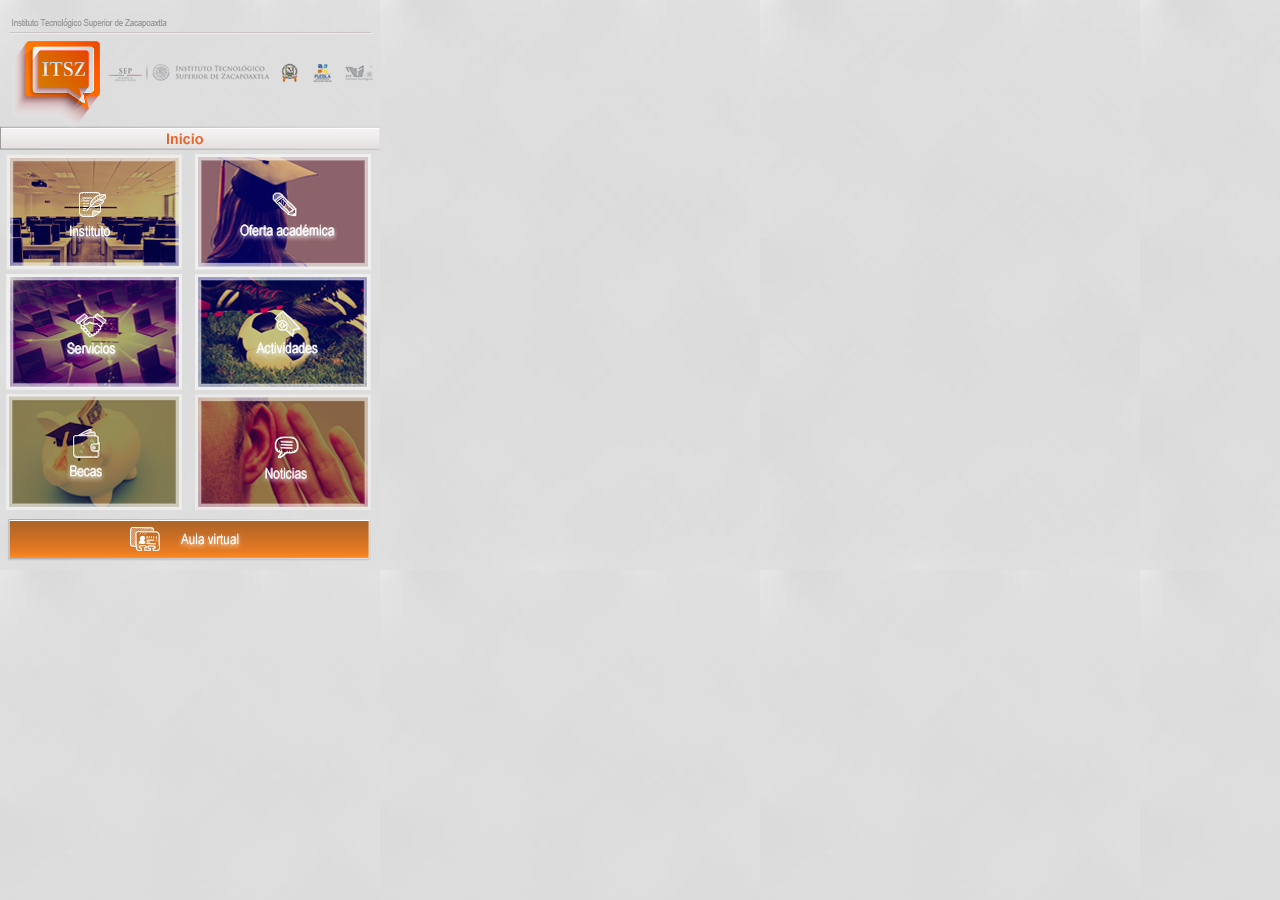
<file: index.html>
<!DOCTYPE html>
<html class="html">
 <head>

  <meta http-equiv="Content-type" content="text/html;charset=UTF-8"/>
  <meta name="generator" content="7.4.30.244"/>
  <title>Inicio</title>
  <meta name="viewport" content="width=380"/>
  <!-- CSS -->
  <link rel="stylesheet" type="text/css" href="css/site_global.css?4023935739"/>
  <link rel="stylesheet" type="text/css" href="css/master_a-p_gina-maestra.css?4159922779"/>
  <link rel="stylesheet" type="text/css" href="css/index.css?3951160633" id="pagesheet"/>
  <!-- Other scripts -->
  <script type="text/javascript">
   document.documentElement.className += ' js';
</script>
   </head>
 <body>

  <div class="clearfix" id="page"><!-- group -->
   <div class="clip_frame grpelem" id="u114"><!-- image -->
    <img class="block" id="u114_img" src="images/aplicacioncopia.jpg" alt="" width="380" height="570"/>
   </div>
   <div class="clip_frame grpelem" id="u718"><!-- image -->
    <img class="block" id="u718_img" src="images/iinici.png" alt="" width="380" height="24"/>
   </div>
   <div class="clip_frame grpelem" id="u723"><!-- image -->
    <img class="block" id="u723_img" src="images/logo.png" alt="" width="91" height="93"/>
   </div>
   <div class="clip_frame grpelem" id="u728"><!-- image -->
    <img class="block" id="u728_img" src="images/itsz.png" alt="" width="171" height="25"/>
   </div>
   <div class="clip_frame grpelem" id="u734"><!-- image -->
    <img class="block" id="u734_img" src="images/linea.png" alt="" width="370" height="31"/>
   </div>
   <div class="clip_frame grpelem" id="u739"><!-- image -->
    <img class="block" id="u739_img" src="images/itszhead.png" alt="" width="265" height="31"/>
   </div>
   <a class="nonblock nontext museBGSize grpelem" id="u790" href="oferta.html"><!-- simple frame --></a>
   <a class="nonblock nontext museBGSize grpelem" id="u809" href="valores.html"><!-- simple frame --></a>
   <a class="nonblock nontext museBGSize grpelem" id="u824" href="servicios.html"><!-- simple frame --></a>
   <a class="nonblock nontext museBGSize grpelem" id="u836" href="becas.html"><!-- simple frame --></a>
   <a class="nonblock nontext museBGSize grpelem" id="u848" href="actividades.html"><!-- simple frame --></a>
   <a class="nonblock nontext museBGSize grpelem" id="u860" href="noticias.html"><!-- simple frame --></a>
   <a class="nonblock nontext museBGSize grpelem" id="u872" href="http://academico.itsz.edu.mx/moodle/login/index.php" target="_blank" title="http://academico.itsz.edu.mx/moodle/login/index.php"><!-- simple frame --></a>
   <div class="clip_frame grpelem" id="u884"><!-- image -->
    <img class="block" id="u884_img" src="images/inicio.png" alt="" width="55" height="30"/>
   </div>
   <div class="verticalspacer"></div>
  </div>
  <div class="preload_images">
   <img class="preload" src="images/oferta2.png" alt=""/>
   <img class="preload" src="images/instituto2.png" alt=""/>
   <img class="preload" src="images/servicios2.png" alt=""/>
   <img class="preload" src="images/beca2.png" alt=""/>
   <img class="preload" src="images/actividades2.png" alt=""/>
   <img class="preload" src="images/noticis2.png" alt=""/>
   <img class="preload" src="images/virtual2.png" alt=""/>
  </div>
  <!-- JS includes -->
  <script type="text/javascript">
   if (document.location.protocol != 'https:') document.write('\x3Cscript src="http://musecdn.businesscatalyst.com/scripts/4.0/jquery-1.8.3.min.js" type="text/javascript">\x3C/script>');
</script>
  <script type="text/javascript">
   window.jQuery || document.write('\x3Cscript src="scripts/jquery-1.8.3.min.js" type="text/javascript">\x3C/script>');
</script>
  <script src="scripts/museutils.js?4291592202" type="text/javascript"></script>
  <script src="scripts/jquery.musepolyfill.bgsize.js?291134478" type="text/javascript"></script>
  <script src="scripts/jquery.watch.js?4068933136" type="text/javascript"></script>
  <!-- Other scripts -->
  <script type="text/javascript">
   $(document).ready(function() { try {
Muse.Utils.transformMarkupToFixBrowserProblemsPreInit();/* body */
Muse.Utils.prepHyperlinks(true);/* body */
Muse.Utils.fullPage('#page');/* 100% height page */
Muse.Utils.showWidgetsWhenReady();/* body */
Muse.Utils.transformMarkupToFixBrowserProblems();/* body */
} catch(e) { Muse.Assert.fail('Error calling selector function:' + e); }});
</script>
   </body>
</html>
</file>
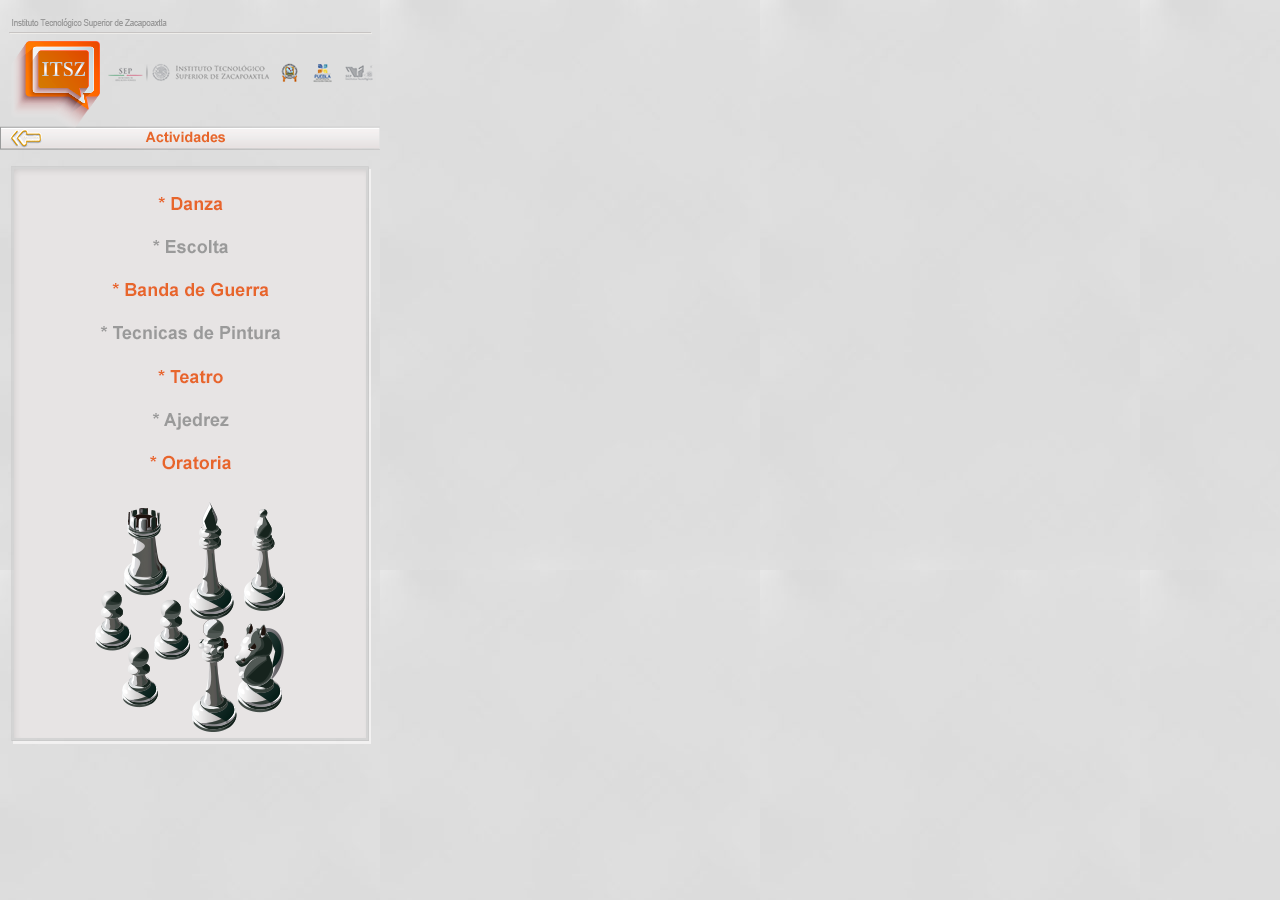
<file: actividades.html>
<!DOCTYPE html>
<html class="html">
 <head>

  <meta http-equiv="Content-type" content="text/html;charset=UTF-8"/>
  <meta name="generator" content="7.4.30.244"/>
  <title>ACTIVIDADES</title>
  <meta name="viewport" content="width=380"/>
  <!-- CSS -->
  <link rel="stylesheet" type="text/css" href="css/site_global.css?4023935739"/>
  <link rel="stylesheet" type="text/css" href="css/master_a-p_gina-maestra.css?4159922779"/>
  <link rel="stylesheet" type="text/css" href="css/actividades.css?56586580" id="pagesheet"/>
  <!-- Other scripts -->
  <script type="text/javascript">
   document.documentElement.className += ' js';
</script>
   </head>
 <body>

  <div class="clearfix" id="page"><!-- group -->
   <div class="clip_frame grpelem" id="u114"><!-- image -->
    <img class="block" id="u114_img" src="images/aplicacioncopia.jpg" alt="" width="380" height="570"/>
   </div>
   <div class="clip_frame grpelem" id="u718"><!-- image -->
    <img class="block" id="u718_img" src="images/iinici.png" alt="" width="380" height="24"/>
   </div>
   <div class="clip_frame grpelem" id="u723"><!-- image -->
    <img class="block" id="u723_img" src="images/logo.png" alt="" width="91" height="93"/>
   </div>
   <div class="clip_frame grpelem" id="u728"><!-- image -->
    <img class="block" id="u728_img" src="images/itsz.png" alt="" width="171" height="25"/>
   </div>
   <div class="clip_frame grpelem" id="u734"><!-- image -->
    <img class="block" id="u734_img" src="images/linea.png" alt="" width="370" height="31"/>
   </div>
   <div class="clip_frame grpelem" id="u739"><!-- image -->
    <img class="block" id="u739_img" src="images/itszhead.png" alt="" width="265" height="31"/>
   </div>
   <div class="clip_frame grpelem" id="u1517"><!-- image -->
    <img class="block" id="u1517_img" src="images/bot-act.png" alt="" width="89" height="14"/>
   </div>
   <div class="clip_frame grpelem" id="u1534"><!-- image -->
    <img class="block" id="u1534_img" src="images/danza.png" alt="" width="380" height="593"/>
   </div>
   <a class="nonblock nontext museBGSize grpelem" id="u1569" href="index.html"><!-- simple frame --></a>
   <div class="verticalspacer"></div>
  </div>
  <div class="preload_images">
   <img class="preload" src="images/regreso-u1570-r-fr.png" alt=""/>
  </div>
  <!-- JS includes -->
  <script type="text/javascript">
   if (document.location.protocol != 'https:') document.write('\x3Cscript src="http://musecdn.businesscatalyst.com/scripts/4.0/jquery-1.8.3.min.js" type="text/javascript">\x3C/script>');
</script>
  <script type="text/javascript">
   window.jQuery || document.write('\x3Cscript src="scripts/jquery-1.8.3.min.js" type="text/javascript">\x3C/script>');
</script>
  <script src="scripts/museutils.js?4291592202" type="text/javascript"></script>
  <script src="scripts/jquery.musepolyfill.bgsize.js?291134478" type="text/javascript"></script>
  <script src="scripts/jquery.watch.js?4068933136" type="text/javascript"></script>
  <!-- Other scripts -->
  <script type="text/javascript">
   $(document).ready(function() { try {
Muse.Utils.transformMarkupToFixBrowserProblemsPreInit();/* body */
Muse.Utils.prepHyperlinks(true);/* body */
Muse.Utils.fullPage('#page');/* 100% height page */
Muse.Utils.showWidgetsWhenReady();/* body */
Muse.Utils.transformMarkupToFixBrowserProblems();/* body */
} catch(e) { Muse.Assert.fail('Error calling selector function:' + e); }});
</script>
   </body>
</html>
</file>
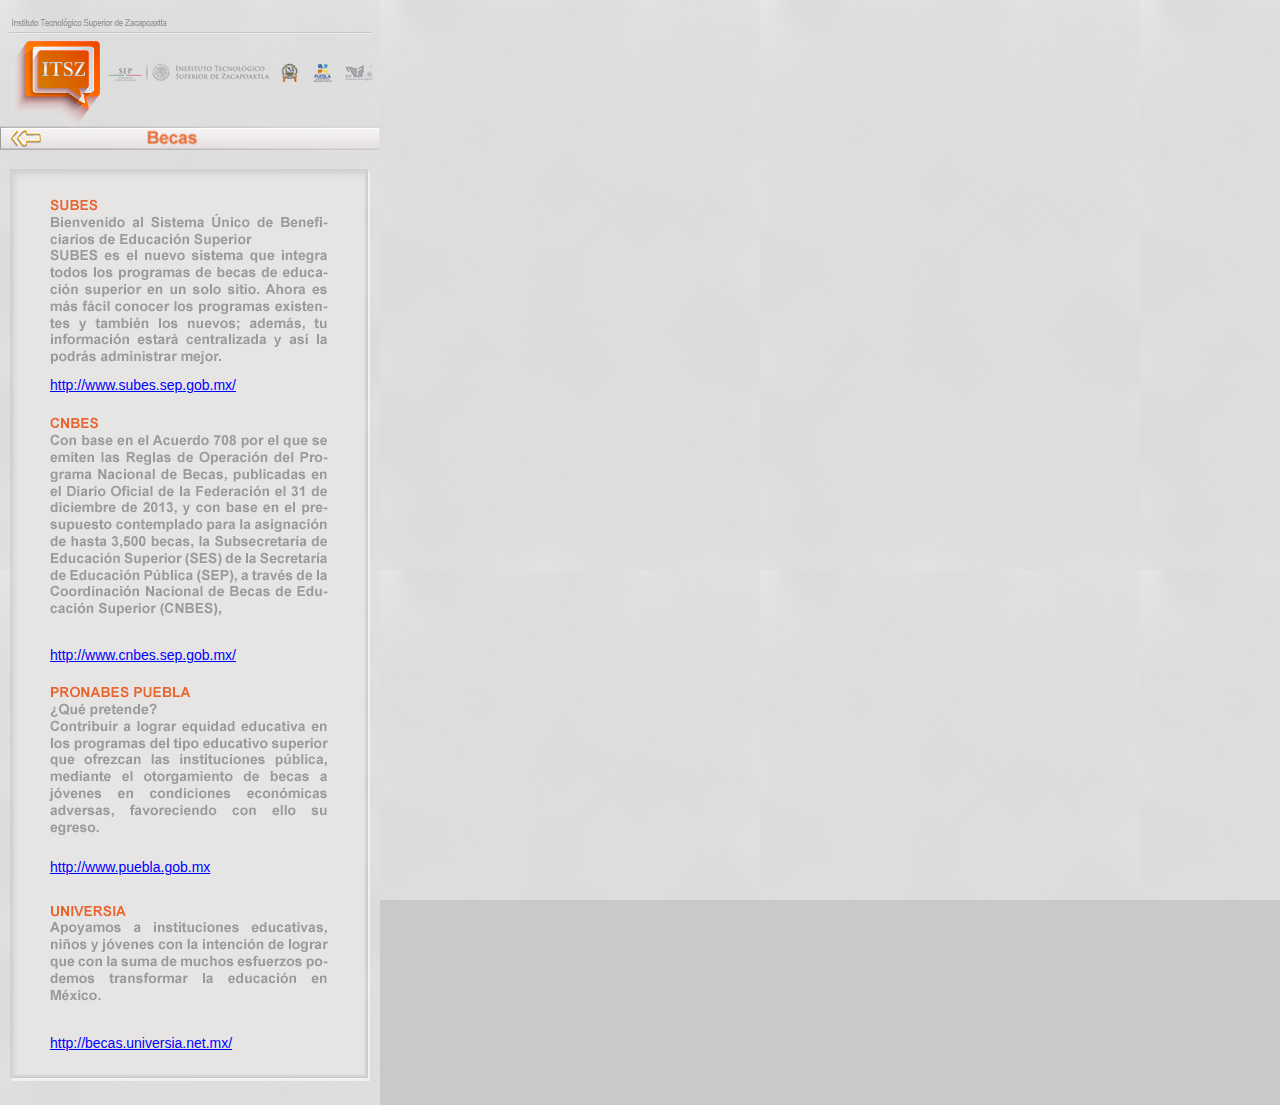
<file: becas.html>
<!DOCTYPE html>
<html class="html">
 <head>

  <meta http-equiv="Content-type" content="text/html;charset=UTF-8"/>
  <meta name="generator" content="7.4.30.244"/>
  <title>BECAS</title>
  <meta name="viewport" content="width=380"/>
  <!-- CSS -->
  <link rel="stylesheet" type="text/css" href="css/site_global.css?4023935739"/>
  <link rel="stylesheet" type="text/css" href="css/master_a-p_gina-maestra.css?4159922779"/>
  <link rel="stylesheet" type="text/css" href="css/becas.css?194052915" id="pagesheet"/>
  <!-- Other scripts -->
  <script type="text/javascript">
   document.documentElement.className += ' js';
</script>
   </head>
 <body>

  <div class="clearfix" id="page"><!-- group -->
   <div class="clip_frame grpelem" id="u114"><!-- image -->
    <img class="block" id="u114_img" src="images/aplicacioncopia.jpg" alt="" width="380" height="570"/>
   </div>
   <div class="clip_frame grpelem" id="u718"><!-- image -->
    <img class="block" id="u718_img" src="images/iinici.png" alt="" width="380" height="24"/>
   </div>
   <div class="clip_frame grpelem" id="u723"><!-- image -->
    <img class="block" id="u723_img" src="images/logo.png" alt="" width="91" height="93"/>
   </div>
   <div class="clip_frame grpelem" id="u728"><!-- image -->
    <img class="block" id="u728_img" src="images/itsz.png" alt="" width="171" height="25"/>
   </div>
   <div class="clip_frame grpelem" id="u734"><!-- image -->
    <img class="block" id="u734_img" src="images/linea.png" alt="" width="370" height="31"/>
   </div>
   <div class="clip_frame grpelem" id="u739"><!-- image -->
    <img class="block" id="u739_img" src="images/itszhead.png" alt="" width="265" height="31"/>
   </div>
   <div class="clip_frame grpelem" id="u1592" title="http://www.cnbes.sep.gob.mx/"><!-- image -->
    <img class="block" id="u1592_img" src="images/becas-menu.png" alt="" width="380" height="950"/>
   </div>
   <div class="pointer_cursor clearfix grpelem" id="u1602-5"><!-- content -->
    <a class="block" href="http://www.subes.sep.gob.mx/"></a>
    <p><a class="nonblock" href="http://www.subes.sep.gob.mx/" target="_blank" title="http://www.subes.sep.gob.mx/">http://www.subes.sep.gob.mx/</a></p>
   </div>
   <div class="pointer_cursor clearfix grpelem" id="u1645-5"><!-- content -->
    <a class="block" href="http://www.cnbes.sep.gob.mx/"></a>
    <p><a class="nonblock" href="http://www.cnbes.sep.gob.mx/" target="_blank" title="http://www.cnbes.sep.gob.mx/">http://www.cnbes.sep.gob.mx/</a></p>
   </div>
   <div class="pointer_cursor clearfix grpelem" id="u1646-5"><!-- content -->
    <a class="block" href="http://www.puebla.gob.mx"></a>
    <p><a class="nonblock" href="http://www.puebla.gob.mx" target="_blank" title="http://www.puebla.gob.mx/index.php/2011&#45;12&#45;23&#45;15&#45;24&#45;52/2011&#45;12&#45;21&#45;14&#45;58&#45;26">http://www.puebla.gob.mx</a></p>
   </div>
   <div class="pointer_cursor clearfix grpelem" id="u1696-5"><!-- content -->
    <a class="block" href="http://becas.universia.net.mx/"></a>
    <p><a class="nonblock" href="http://becas.universia.net.mx/" target="_blank" title="http://www.puebla.gob.mx/index.php/2011&#45;12&#45;23&#45;15&#45;24&#45;52/2011&#45;12&#45;21&#45;14&#45;58&#45;26">http://becas.universia.net.mx/</a></p>
   </div>
   <a class="nonblock nontext museBGSize grpelem" id="u1702" href="index.html"><!-- simple frame --></a>
   <div class="clip_frame grpelem" id="u1703"><!-- image -->
    <img class="block" id="u1703_img" src="images/becb.png" alt="" width="52" height="17"/>
   </div>
   <div class="verticalspacer"></div>
  </div>
  <div class="preload_images">
   <img class="preload" src="images/regreso-u1570-r-fr.png" alt=""/>
  </div>
  <!-- JS includes -->
  <script type="text/javascript">
   if (document.location.protocol != 'https:') document.write('\x3Cscript src="http://musecdn.businesscatalyst.com/scripts/4.0/jquery-1.8.3.min.js" type="text/javascript">\x3C/script>');
</script>
  <script type="text/javascript">
   window.jQuery || document.write('\x3Cscript src="scripts/jquery-1.8.3.min.js" type="text/javascript">\x3C/script>');
</script>
  <script src="scripts/museutils.js?4291592202" type="text/javascript"></script>
  <script src="scripts/jquery.musepolyfill.bgsize.js?291134478" type="text/javascript"></script>
  <script src="scripts/jquery.watch.js?4068933136" type="text/javascript"></script>
  <!-- Other scripts -->
  <script type="text/javascript">
   $(document).ready(function() { try {
Muse.Utils.transformMarkupToFixBrowserProblemsPreInit();/* body */
Muse.Utils.prepHyperlinks(true);/* body */
Muse.Utils.fullPage('#page');/* 100% height page */
Muse.Utils.showWidgetsWhenReady();/* body */
Muse.Utils.transformMarkupToFixBrowserProblems();/* body */
} catch(e) { Muse.Assert.fail('Error calling selector function:' + e); }});
</script>
   </body>
</html>
</file>
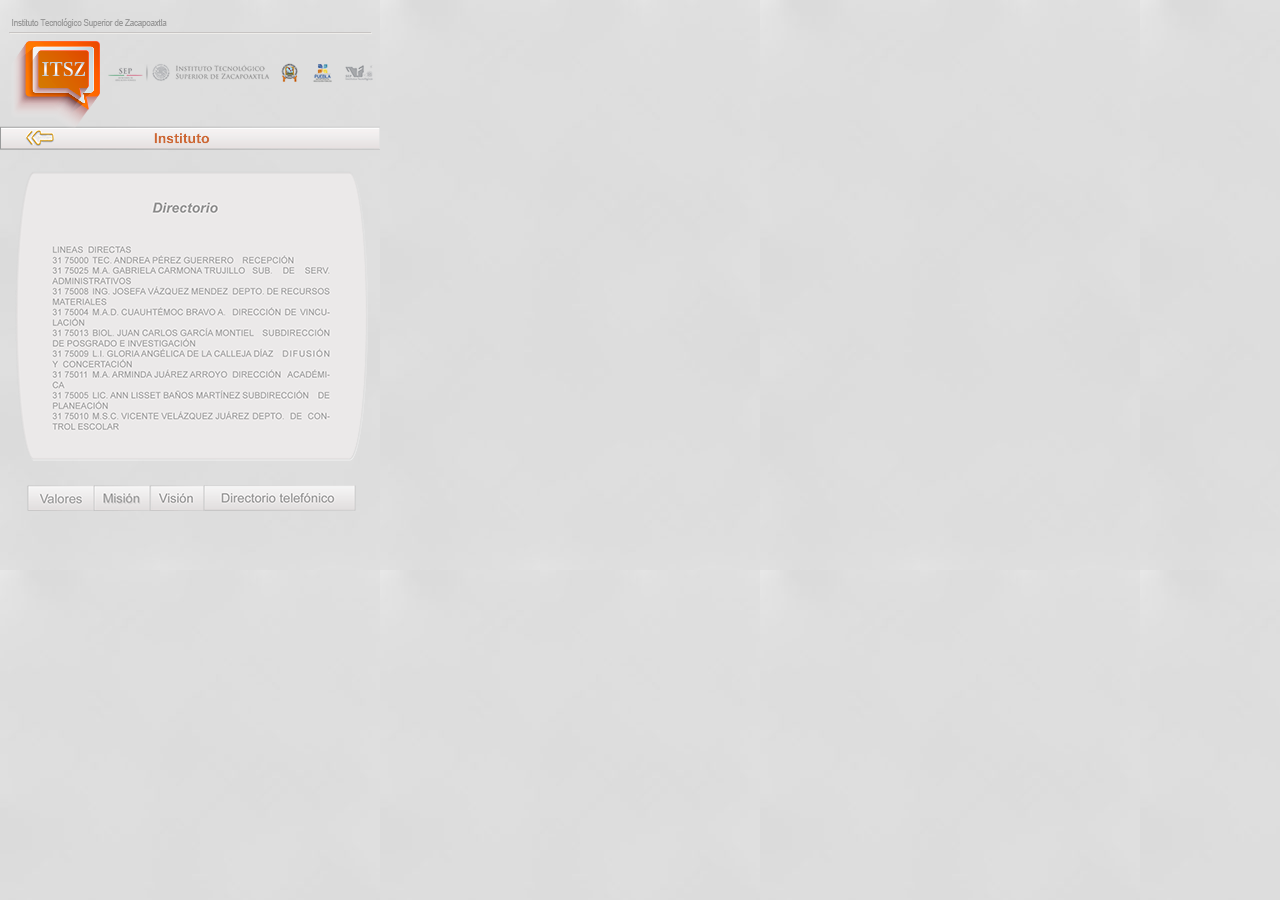
<file: contactos.html>
<!DOCTYPE html>
<html class="html">
 <head>

  <meta http-equiv="Content-type" content="text/html;charset=UTF-8"/>
  <meta name="generator" content="7.4.30.244"/>
  <title>CONTACTOS</title>
  <meta name="viewport" content="width=380"/>
  <!-- CSS -->
  <link rel="stylesheet" type="text/css" href="css/site_global.css?4023935739"/>
  <link rel="stylesheet" type="text/css" href="css/master_a-p_gina-maestra.css?4159922779"/>
  <link rel="stylesheet" type="text/css" href="css/contactos.css?250703567" id="pagesheet"/>
  <!-- Other scripts -->
  <script type="text/javascript">
   document.documentElement.className += ' js';
</script>
   </head>
 <body>

  <div class="clearfix" id="page"><!-- group -->
   <div class="clip_frame grpelem" id="u114"><!-- image -->
    <img class="block" id="u114_img" src="images/aplicacioncopia.jpg" alt="" width="380" height="570"/>
   </div>
   <div class="clip_frame grpelem" id="u718"><!-- image -->
    <img class="block" id="u718_img" src="images/iinici.png" alt="" width="380" height="24"/>
   </div>
   <div class="clip_frame grpelem" id="u723"><!-- image -->
    <img class="block" id="u723_img" src="images/logo.png" alt="" width="91" height="93"/>
   </div>
   <div class="clip_frame grpelem" id="u728"><!-- image -->
    <img class="block" id="u728_img" src="images/itsz.png" alt="" width="171" height="25"/>
   </div>
   <div class="clip_frame grpelem" id="u734"><!-- image -->
    <img class="block" id="u734_img" src="images/linea.png" alt="" width="370" height="31"/>
   </div>
   <div class="clip_frame grpelem" id="u739"><!-- image -->
    <img class="block" id="u739_img" src="images/itszhead.png" alt="" width="265" height="31"/>
   </div>
   <div class="clip_frame grpelem" id="u1196"><!-- image -->
    <img class="block" id="u1196_img" src="images/directoioli.png" alt="" width="361" height="305"/>
   </div>
   <a class="nonblock nontext museBGSize grpelem" id="u1202" href="valores.html"><!-- simple frame --></a>
   <a class="nonblock nontext museBGSize grpelem" id="u1203" href="vision.html"><!-- simple frame --></a>
   <a class="nonblock nontext museBGSize grpelem" id="u1204" href="mision.html"><!-- simple frame --></a>
   <a class="nonblock nontext MuseLinkActive museBGSize grpelem" id="u1205" href="contactos.html"><!-- simple frame --></a>
   <div class="clip_frame grpelem" id="u1217"><!-- image -->
    <img class="block" id="u1217_img" src="images/instituto3.png" alt="" width="67" height="26"/>
   </div>
   <a class="nonblock nontext museBGSize grpelem" id="u1219" href="index.html"><!-- simple frame --></a>
   <div class="verticalspacer"></div>
  </div>
  <div class="preload_images">
   <img class="preload" src="images/valoresbo-u1202-r-fr.png" alt=""/>
   <img class="preload" src="images/vision%20bot-u1032-r-fr.png" alt=""/>
   <img class="preload" src="images/boton%20misio-u1064-r-fr.png" alt=""/>
   <img class="preload" src="images/regreso-u953-r-fr.png" alt=""/>
  </div>
  <!-- JS includes -->
  <script type="text/javascript">
   if (document.location.protocol != 'https:') document.write('\x3Cscript src="http://musecdn.businesscatalyst.com/scripts/4.0/jquery-1.8.3.min.js" type="text/javascript">\x3C/script>');
</script>
  <script type="text/javascript">
   window.jQuery || document.write('\x3Cscript src="scripts/jquery-1.8.3.min.js" type="text/javascript">\x3C/script>');
</script>
  <script src="scripts/museutils.js?4291592202" type="text/javascript"></script>
  <script src="scripts/jquery.musepolyfill.bgsize.js?291134478" type="text/javascript"></script>
  <script src="scripts/jquery.watch.js?4068933136" type="text/javascript"></script>
  <!-- Other scripts -->
  <script type="text/javascript">
   $(document).ready(function() { try {
Muse.Utils.transformMarkupToFixBrowserProblemsPreInit();/* body */
Muse.Utils.prepHyperlinks(true);/* body */
Muse.Utils.fullPage('#page');/* 100% height page */
Muse.Utils.showWidgetsWhenReady();/* body */
Muse.Utils.transformMarkupToFixBrowserProblems();/* body */
} catch(e) { Muse.Assert.fail('Error calling selector function:' + e); }});
</script>
   </body>
</html>
</file>
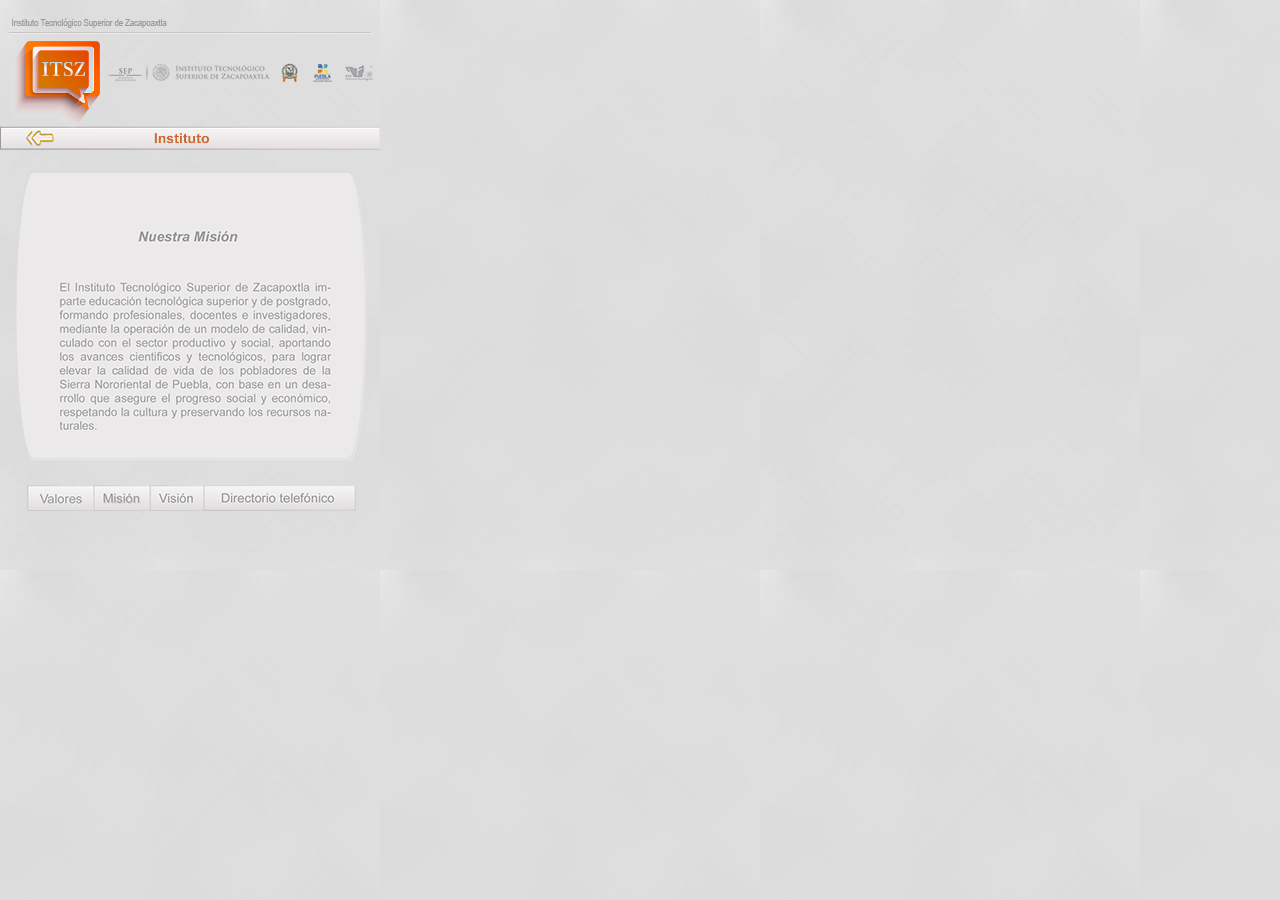
<file: mision.html>
<!DOCTYPE html>
<html class="html">
 <head>

  <meta http-equiv="Content-type" content="text/html;charset=UTF-8"/>
  <meta name="generator" content="7.4.30.244"/>
  <title>MISION</title>
  <meta name="viewport" content="width=380"/>
  <!-- CSS -->
  <link rel="stylesheet" type="text/css" href="css/site_global.css?4023935739"/>
  <link rel="stylesheet" type="text/css" href="css/master_a-p_gina-maestra.css?4159922779"/>
  <link rel="stylesheet" type="text/css" href="css/mision.css?505160395" id="pagesheet"/>
  <!-- Other scripts -->
  <script type="text/javascript">
   document.documentElement.className += ' js';
</script>
   </head>
 <body>

  <div class="clearfix" id="page"><!-- group -->
   <div class="clip_frame grpelem" id="u114"><!-- image -->
    <img class="block" id="u114_img" src="images/aplicacioncopia.jpg" alt="" width="380" height="570"/>
   </div>
   <div class="clip_frame grpelem" id="u718"><!-- image -->
    <img class="block" id="u718_img" src="images/iinici.png" alt="" width="380" height="24"/>
   </div>
   <div class="clip_frame grpelem" id="u723"><!-- image -->
    <img class="block" id="u723_img" src="images/logo.png" alt="" width="91" height="93"/>
   </div>
   <div class="clip_frame grpelem" id="u728"><!-- image -->
    <img class="block" id="u728_img" src="images/itsz.png" alt="" width="171" height="25"/>
   </div>
   <div class="clip_frame grpelem" id="u734"><!-- image -->
    <img class="block" id="u734_img" src="images/linea.png" alt="" width="370" height="31"/>
   </div>
   <div class="clip_frame grpelem" id="u739"><!-- image -->
    <img class="block" id="u739_img" src="images/itszhead.png" alt="" width="265" height="31"/>
   </div>
   <div class="clip_frame grpelem" id="u1164"><!-- image -->
    <img class="block" id="u1164_img" src="images/nuestra%20mision.png" alt="" width="361" height="305"/>
   </div>
   <a class="nonblock nontext museBGSize grpelem" id="u1170" href="valores.html"><!-- simple frame --></a>
   <a class="nonblock nontext museBGSize grpelem" id="u1171" href="vision.html"><!-- simple frame --></a>
   <a class="nonblock nontext MuseLinkActive museBGSize grpelem" id="u1172" href="mision.html"><!-- simple frame --></a>
   <a class="nonblock nontext museBGSize grpelem" id="u1173" href="contactos.html"><!-- simple frame --></a>
   <div class="clip_frame grpelem" id="u1209"><!-- image -->
    <img class="block" id="u1209_img" src="images/instituto3.png" alt="" width="67" height="26"/>
   </div>
   <a class="nonblock nontext museBGSize grpelem" id="u1211" href="index.html"><!-- simple frame --></a>
   <div class="verticalspacer"></div>
  </div>
  <div class="preload_images">
   <img class="preload" src="images/valoresbo-u1202-r-fr.png" alt=""/>
   <img class="preload" src="images/vision%20bot-u1032-r-fr.png" alt=""/>
   <img class="preload" src="images/direcbot-u1110-r-fr.png" alt=""/>
   <img class="preload" src="images/regreso-u953-r-fr.png" alt=""/>
  </div>
  <!-- JS includes -->
  <script type="text/javascript">
   if (document.location.protocol != 'https:') document.write('\x3Cscript src="http://musecdn.businesscatalyst.com/scripts/4.0/jquery-1.8.3.min.js" type="text/javascript">\x3C/script>');
</script>
  <script type="text/javascript">
   window.jQuery || document.write('\x3Cscript src="scripts/jquery-1.8.3.min.js" type="text/javascript">\x3C/script>');
</script>
  <script src="scripts/museutils.js?4291592202" type="text/javascript"></script>
  <script src="scripts/jquery.musepolyfill.bgsize.js?291134478" type="text/javascript"></script>
  <script src="scripts/jquery.watch.js?4068933136" type="text/javascript"></script>
  <!-- Other scripts -->
  <script type="text/javascript">
   $(document).ready(function() { try {
Muse.Utils.transformMarkupToFixBrowserProblemsPreInit();/* body */
Muse.Utils.prepHyperlinks(true);/* body */
Muse.Utils.fullPage('#page');/* 100% height page */
Muse.Utils.showWidgetsWhenReady();/* body */
Muse.Utils.transformMarkupToFixBrowserProblems();/* body */
} catch(e) { Muse.Assert.fail('Error calling selector function:' + e); }});
</script>
   </body>
</html>
</file>
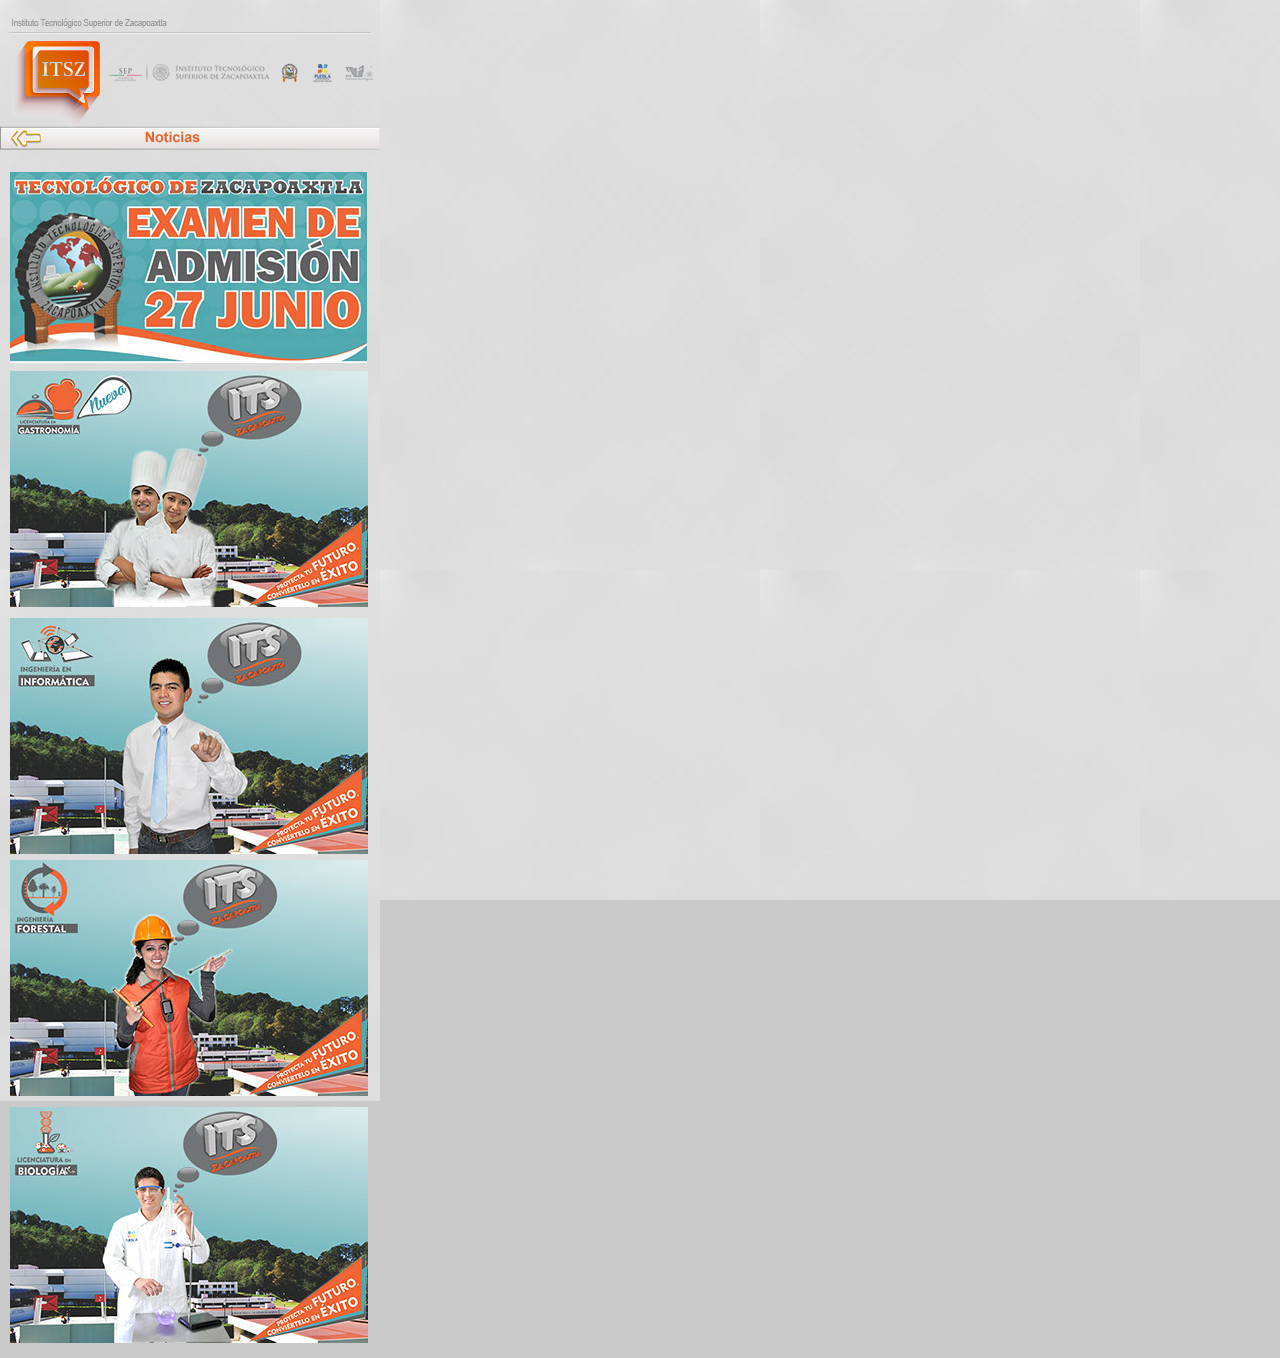
<file: noticias.html>
<!DOCTYPE html>
<html class="html">
 <head>

  <meta http-equiv="Content-type" content="text/html;charset=UTF-8"/>
  <meta name="generator" content="7.4.30.244"/>
  <title>NOTICIAS</title>
  <meta name="viewport" content="width=380"/>
  <!-- CSS -->
  <link rel="stylesheet" type="text/css" href="css/site_global.css?4023935739"/>
  <link rel="stylesheet" type="text/css" href="css/master_a-p_gina-maestra.css?4159922779"/>
  <link rel="stylesheet" type="text/css" href="css/noticias.css?4123563295" id="pagesheet"/>
  <!-- Other scripts -->
  <script type="text/javascript">
   document.documentElement.className += ' js';
</script>
   </head>
 <body>

  <div class="clearfix" id="page"><!-- column -->
   <div class="position_content" id="page_position_content">
    <div class="clearfix colelem" id="pu114"><!-- group -->
     <div class="clip_frame grpelem" id="u114"><!-- image -->
      <img class="block" id="u114_img" src="images/aplicacioncopia.jpg" alt="" width="380" height="570"/>
     </div>
     <div class="clip_frame grpelem" id="u718"><!-- image -->
      <img class="block" id="u718_img" src="images/iinici.png" alt="" width="380" height="24"/>
     </div>
     <div class="clip_frame grpelem" id="u723"><!-- image -->
      <img class="block" id="u723_img" src="images/logo.png" alt="" width="91" height="93"/>
     </div>
     <div class="clip_frame grpelem" id="u728"><!-- image -->
      <img class="block" id="u728_img" src="images/itsz.png" alt="" width="171" height="25"/>
     </div>
     <div class="clip_frame grpelem" id="u734"><!-- image -->
      <img class="block" id="u734_img" src="images/linea.png" alt="" width="370" height="31"/>
     </div>
     <div class="clip_frame grpelem" id="u739"><!-- image -->
      <img class="block" id="u739_img" src="images/itszhead.png" alt="" width="265" height="31"/>
     </div>
     <div class="clip_frame grpelem" id="u1539"><!-- image -->
      <img class="block" id="u1539_img" src="images/no.png" alt="" width="61" height="14"/>
     </div>
     <div class="clip_frame grpelem" id="u1544"><!-- image -->
      <img class="block" id="u1544_img" src="images/admision.jpg" alt="" width="357" height="191"/>
     </div>
     <div class="clip_frame grpelem" id="u1556"><!-- image -->
      <img class="block" id="u1556_img" src="images/gastronomia.jpg" alt="" width="358" height="236"/>
     </div>
     <a class="nonblock nontext museBGSize grpelem" id="u1568" href="index.html"><!-- simple frame --></a>
    </div>
    <div class="clip_frame colelem" id="u1550"><!-- image -->
     <img class="block" id="u1550_img" src="images/informatica.jpg" alt="" width="358" height="236"/>
    </div>
    <div class="clip_frame colelem" id="u1525"><!-- image -->
     <img class="block" id="u1525_img" src="images/forestal.jpg" alt="" width="358" height="236"/>
    </div>
    <div class="verticalspacer"></div>
    <div class="clip_frame colelem" id="u1562"><!-- image -->
     <img class="block" id="u1562_img" src="images/biologia.jpg" alt="" width="358" height="236"/>
    </div>
   </div>
  </div>
  <div class="preload_images">
   <img class="preload" src="images/regreso-u1570-r-fr.png" alt=""/>
  </div>
  <!-- JS includes -->
  <script type="text/javascript">
   if (document.location.protocol != 'https:') document.write('\x3Cscript src="http://musecdn.businesscatalyst.com/scripts/4.0/jquery-1.8.3.min.js" type="text/javascript">\x3C/script>');
</script>
  <script type="text/javascript">
   window.jQuery || document.write('\x3Cscript src="scripts/jquery-1.8.3.min.js" type="text/javascript">\x3C/script>');
</script>
  <script src="scripts/museutils.js?4291592202" type="text/javascript"></script>
  <script src="scripts/jquery.musepolyfill.bgsize.js?291134478" type="text/javascript"></script>
  <script src="scripts/jquery.watch.js?4068933136" type="text/javascript"></script>
  <!-- Other scripts -->
  <script type="text/javascript">
   $(document).ready(function() { try {
Muse.Utils.transformMarkupToFixBrowserProblemsPreInit();/* body */
Muse.Utils.prepHyperlinks(true);/* body */
Muse.Utils.fullPage('#page');/* 100% height page */
Muse.Utils.showWidgetsWhenReady();/* body */
Muse.Utils.transformMarkupToFixBrowserProblems();/* body */
} catch(e) { Muse.Assert.fail('Error calling selector function:' + e); }});
</script>
   </body>
</html>
</file>
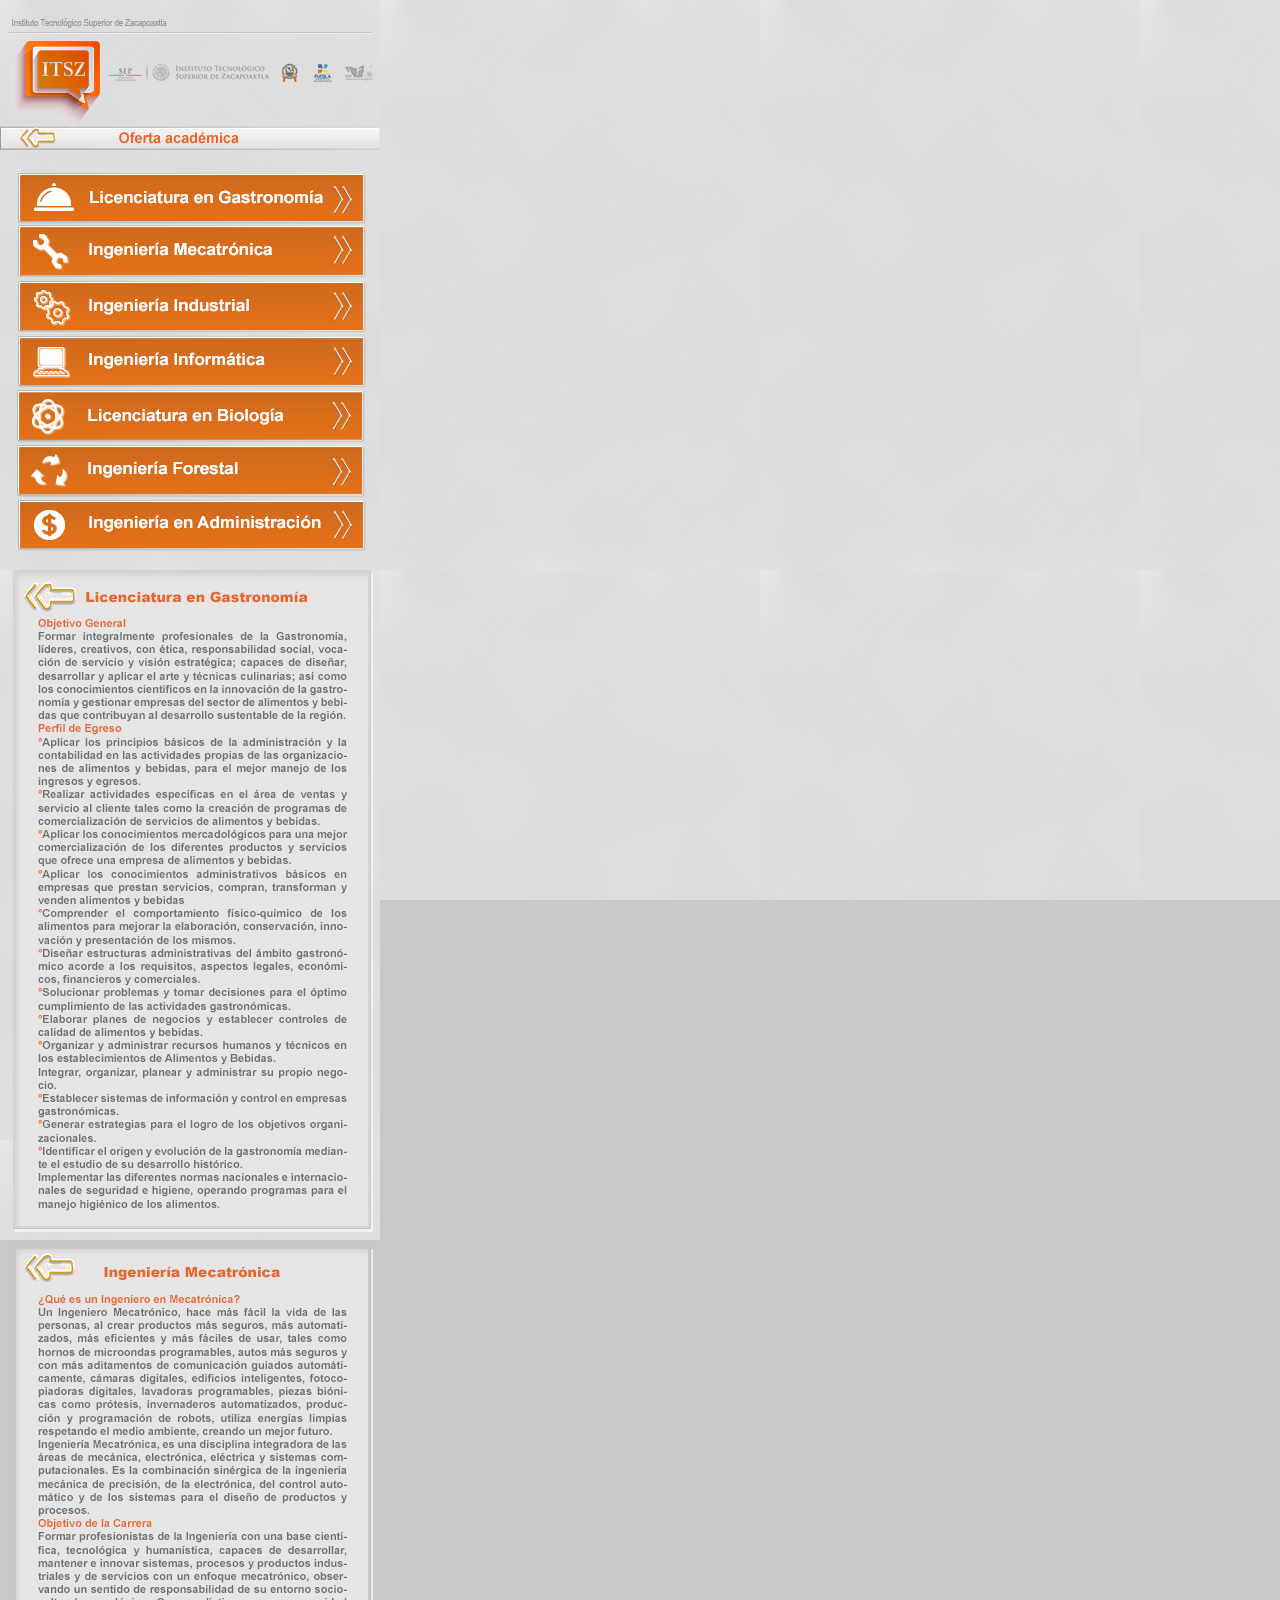
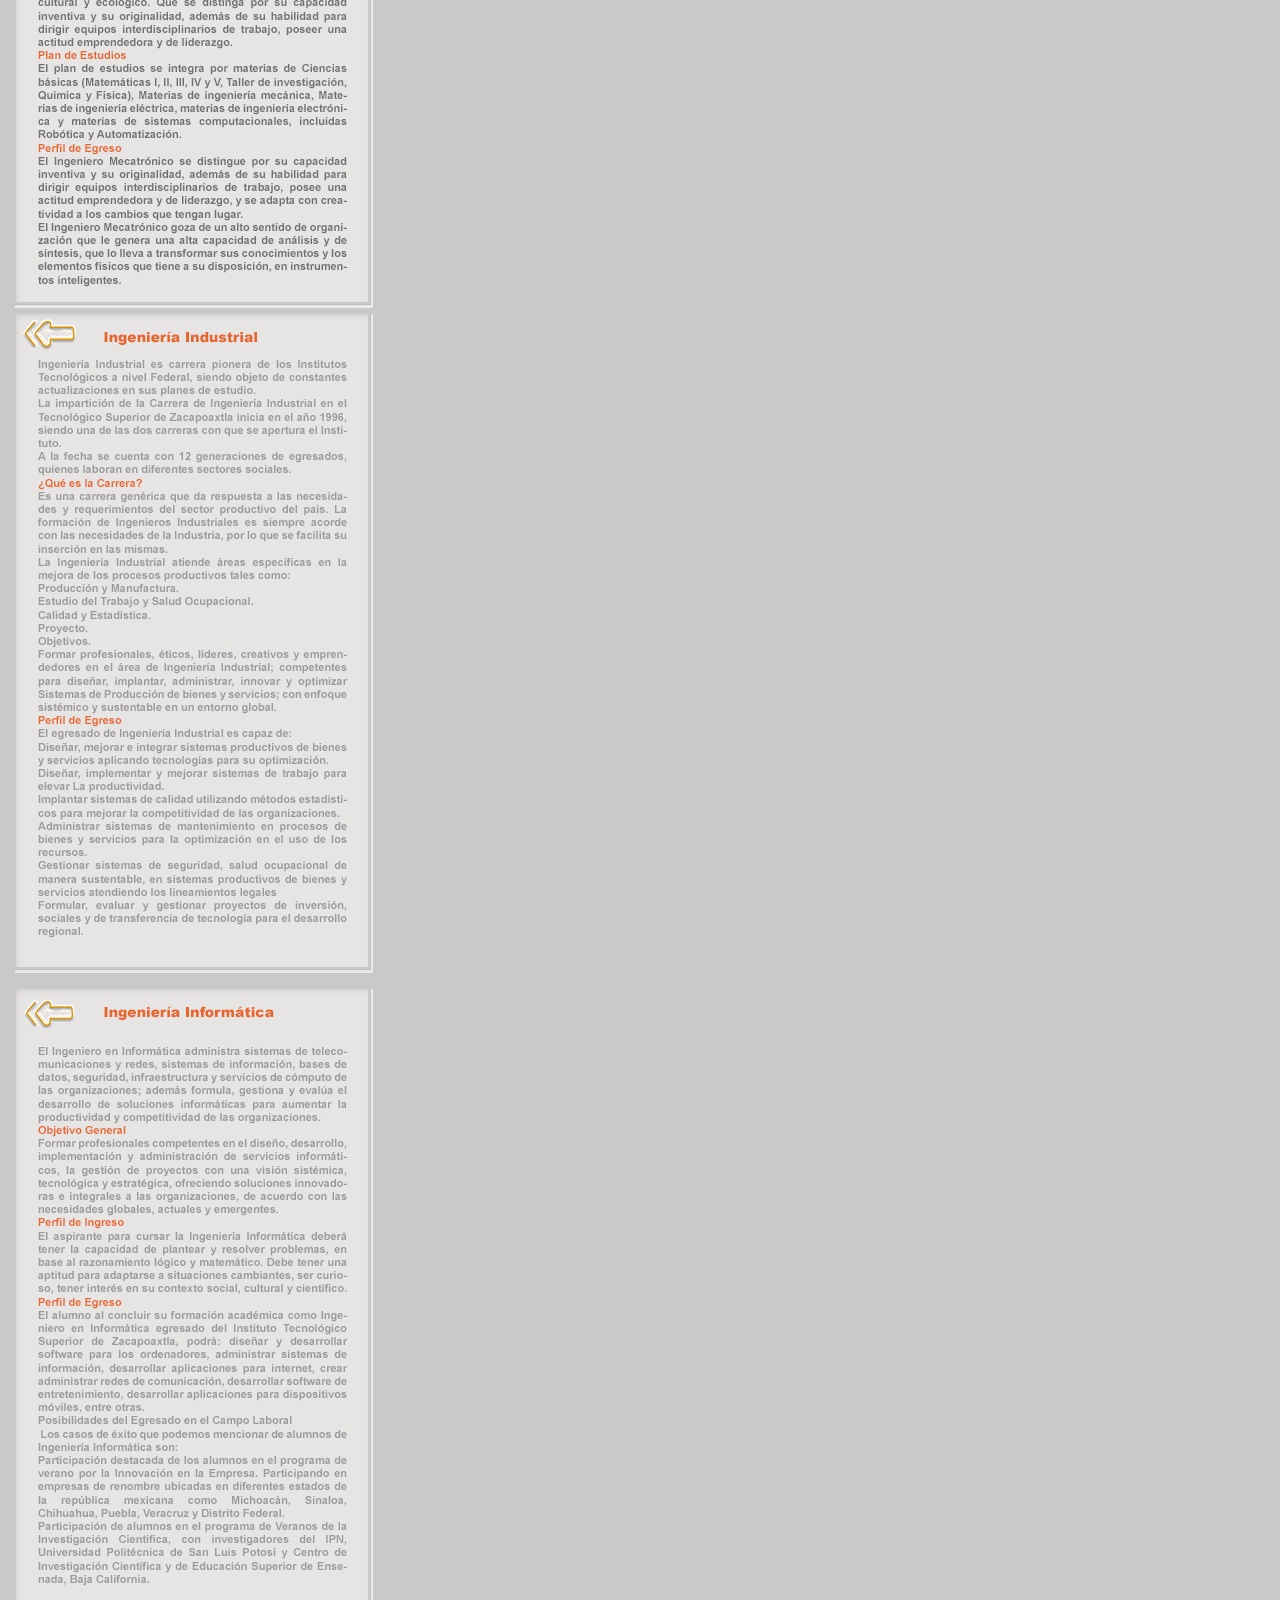
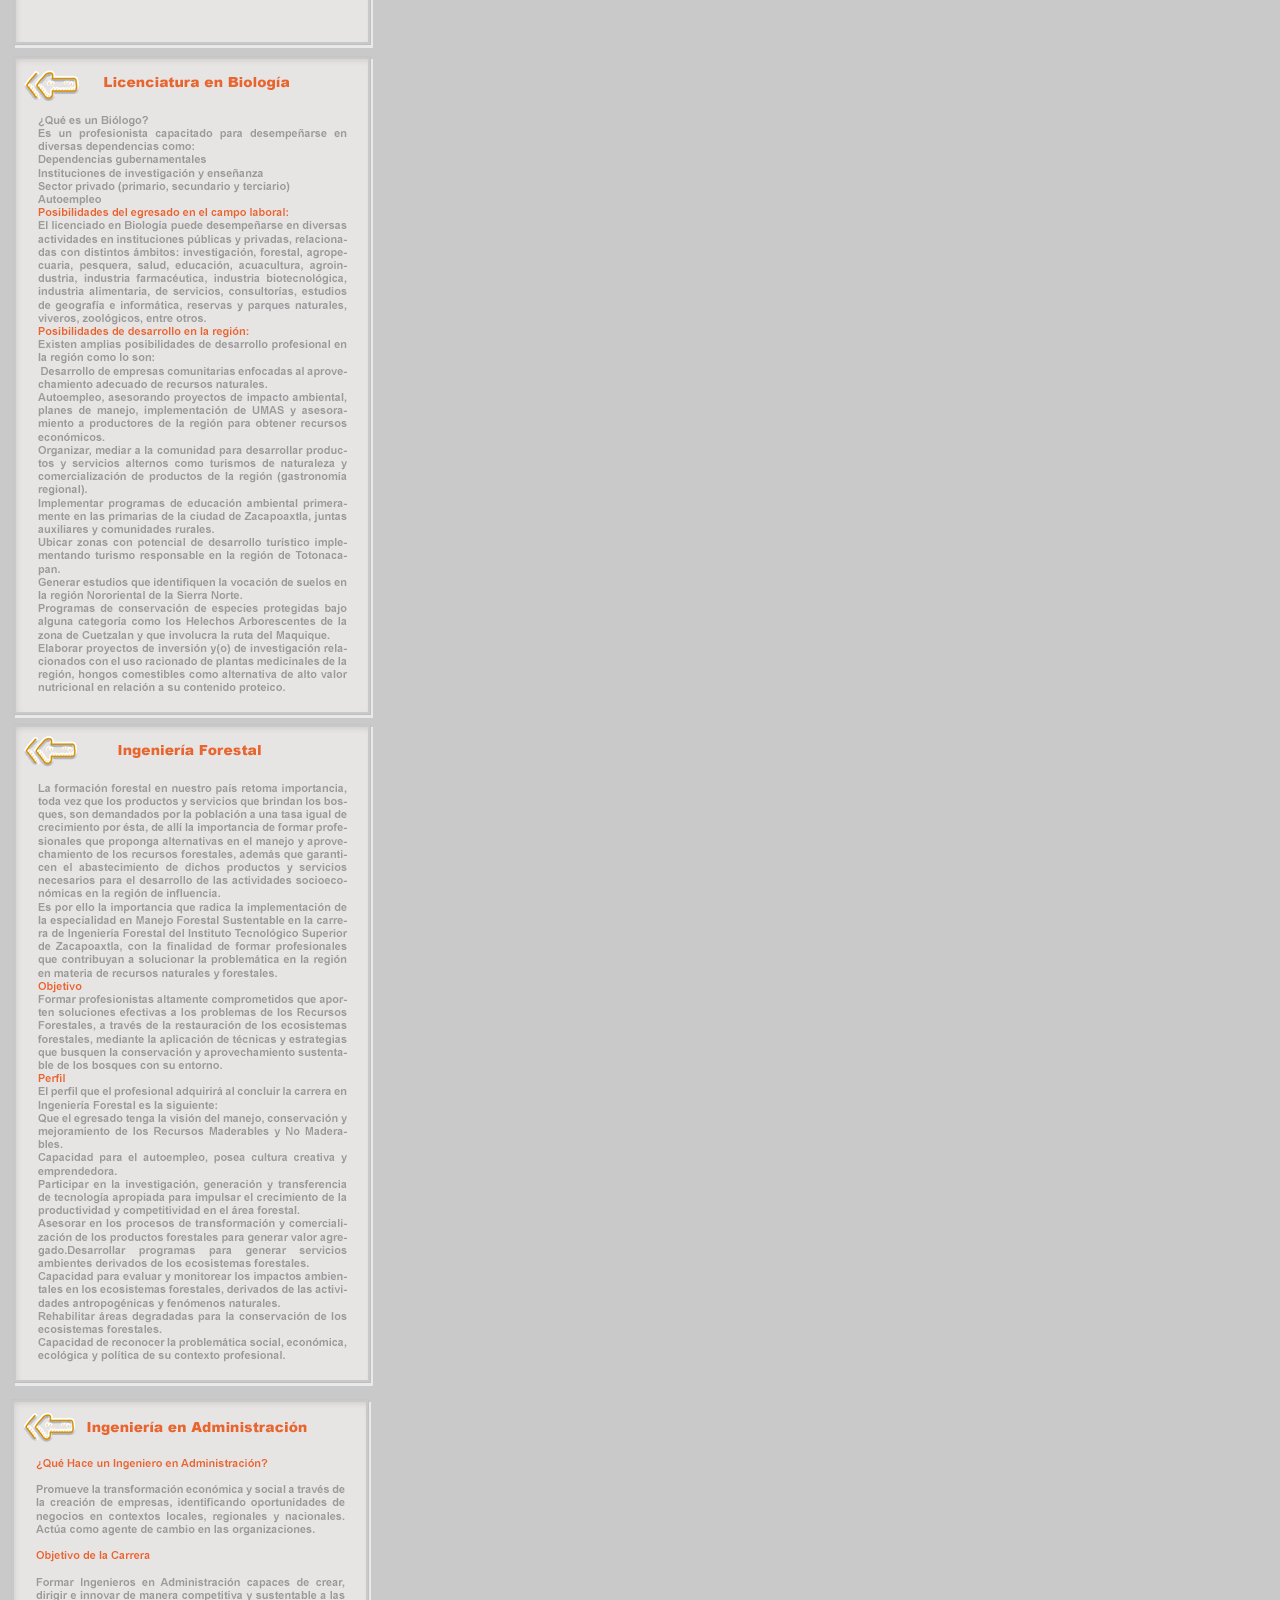
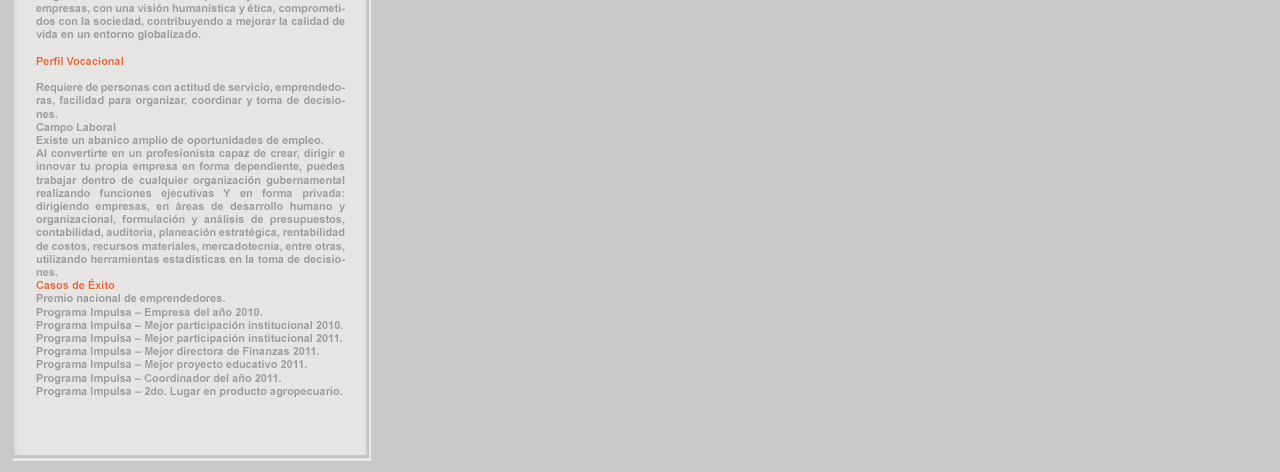
<file: oferta.html>
<!DOCTYPE html>
<html class="html">
 <head>

  <meta http-equiv="Content-type" content="text/html;charset=UTF-8"/>
  <meta name="generator" content="7.4.30.244"/>
  <title>OFERTA</title>
  <meta name="viewport" content="width=380"/>
  <!-- CSS -->
  <link rel="stylesheet" type="text/css" href="css/site_global.css?4023935739"/>
  <link rel="stylesheet" type="text/css" href="css/master_a-p_gina-maestra.css?4159922779"/>
  <link rel="stylesheet" type="text/css" href="css/oferta.css?355765134" id="pagesheet"/>
  <!-- Other scripts -->
  <script type="text/javascript">
   document.documentElement.className += ' js';
</script>
   </head>
 <body>

  <div class="clearfix" id="page"><!-- group -->
   <a class="anchor_item grpelem" id="gastronomia"></a>
   <div class="clearfix grpelem" id="pu114"><!-- group -->
    <div class="clip_frame grpelem" id="u114"><!-- image -->
     <img class="block" id="u114_img" src="images/aplicacioncopia.jpg" alt="" width="380" height="570"/>
    </div>
    <div class="clip_frame grpelem" id="u718"><!-- image -->
     <img class="block" id="u718_img" src="images/iinici.png" alt="" width="380" height="24"/>
    </div>
    <div class="clip_frame grpelem" id="u723"><!-- image -->
     <img class="block" id="u723_img" src="images/logo.png" alt="" width="91" height="93"/>
    </div>
    <div class="clip_frame grpelem" id="u728"><!-- image -->
     <img class="block" id="u728_img" src="images/itsz.png" alt="" width="171" height="25"/>
    </div>
    <div class="clip_frame grpelem" id="u734"><!-- image -->
     <img class="block" id="u734_img" src="images/linea.png" alt="" width="370" height="31"/>
    </div>
    <div class="clip_frame grpelem" id="u739"><!-- image -->
     <img class="block" id="u739_img" src="images/itszhead.png" alt="" width="265" height="31"/>
    </div>
    <a class="nonblock nontext anim_swing museBGSize grpelem" id="u1280" href="oferta.html#gastronomia"><!-- simple frame --></a>
    <div class="clip_frame grpelem" id="u1322"><!-- image -->
     <img class="block" id="u1322_img" src="images/sin-titulo-1.png" alt="" width="127" height="25"/>
    </div>
    <a class="nonblock nontext anim_swing museBGSize grpelem" id="u1343" href="oferta.html#mecatronica"><!-- simple frame --></a>
    <a class="nonblock nontext anim_swing museBGSize grpelem" id="u1355" href="oferta.html#ondustrial"><!-- simple frame --></a>
    <a class="nonblock nontext anim_swing museBGSize grpelem" id="u1367" href="oferta.html#informatica"><!-- simple frame --></a>
    <a class="nonblock nontext anim_swing museBGSize grpelem" id="u1379" href="oferta.html#biologia"><!-- simple frame --></a>
    <a class="nonblock nontext anim_swing museBGSize grpelem" id="u1391" href="oferta.html#forestal"><!-- simple frame --></a>
    <a class="nonblock nontext anim_swing museBGSize grpelem" id="u1403" href="oferta.html#administracion"><!-- simple frame --></a>
    <div class="clip_frame grpelem" id="u1415"><!-- image -->
     <img class="block" id="u1415_img" src="images/gastr.png" alt="" width="380" height="675"/>
    </div>
    <a class="nonblock nontext MuseLinkActive museBGSize grpelem" id="u1465" href="oferta.html"><!-- simple frame --></a>
    <a class="nonblock nontext museBGSize grpelem" id="u1476" href="index.html"><!-- simple frame --></a>
   </div>
   <div class="verticalspacer"></div>
   <a class="anchor_item grpelem" id="administracion"></a>
   <a class="anchor_item grpelem" id="forestal"></a>
   <a class="anchor_item grpelem" id="biologia"></a>
   <div class="clearfix grpelem" id="pmecatronica"><!-- column -->
    <a class="anchor_item colelem" id="mecatronica"></a>
    <a class="anchor_item colelem" id="ondustrial"></a>
    <a class="anchor_item colelem" id="informatica"></a>
   </div>
   <div class="clearfix grpelem" id="ppu1420"><!-- column -->
    <div class="clearfix colelem" id="pu1420"><!-- group -->
     <div class="clip_frame grpelem" id="u1420"><!-- image -->
      <img class="block" id="u1420_img" src="images/inge2.png" alt="" width="380" height="675"/>
     </div>
     <div class="clip_frame grpelem" id="u1425"><!-- image -->
      <img class="block" id="u1425_img" src="images/33.png" alt="" width="380" height="675"/>
     </div>
     <a class="nonblock nontext MuseLinkActive museBGSize grpelem" id="u1468" href="oferta.html"><!-- simple frame --></a>
     <a class="nonblock nontext MuseLinkActive museBGSize grpelem" id="u1470" href="oferta.html"><!-- simple frame --></a>
    </div>
    <div class="clearfix colelem" id="pu1430"><!-- group -->
     <div class="clip_frame grpelem" id="u1430"><!-- image -->
      <img class="block" id="u1430_img" src="images/43.png" alt="" width="380" height="675"/>
     </div>
     <a class="nonblock nontext MuseLinkActive museBGSize grpelem" id="u1471" href="oferta.html"><!-- simple frame --></a>
    </div>
    <div class="clearfix colelem" id="pu1455"><!-- group -->
     <div class="clip_frame grpelem" id="u1455"><!-- image -->
      <img class="block" id="u1455_img" src="images/53.png" alt="" width="380" height="675"/>
     </div>
     <a class="nonblock nontext MuseLinkActive museBGSize grpelem" id="u1472" href="oferta.html"><!-- simple frame --></a>
    </div>
    <div class="clearfix colelem" id="pu1435"><!-- group -->
     <div class="clip_frame grpelem" id="u1435"><!-- image -->
      <img class="block" id="u1435_img" src="images/63.png" alt="" width="380" height="675"/>
     </div>
     <a class="nonblock nontext MuseLinkActive museBGSize grpelem" id="u1473" href="oferta.html"><!-- simple frame --></a>
    </div>
    <div class="clearfix colelem" id="pu1440"><!-- group -->
     <div class="clip_frame grpelem" id="u1440"><!-- image -->
      <img class="block" id="u1440_img" src="images/73.png" alt="" width="380" height="675"/>
     </div>
     <a class="nonblock nontext MuseLinkActive museBGSize grpelem" id="u1474" href="oferta.html"><!-- simple frame --></a>
    </div>
   </div>
  </div>
  <div class="preload_images">
   <img class="preload" src="images/12.png" alt=""/>
   <img class="preload" src="images/22.png" alt=""/>
   <img class="preload" src="images/32.png" alt=""/>
   <img class="preload" src="images/42.png" alt=""/>
   <img class="preload" src="images/52.png" alt=""/>
   <img class="preload" src="images/62.png" alt=""/>
   <img class="preload" src="images/72.png" alt=""/>
   <img class="preload" src="images/regreso-u1476-r-fr.png" alt=""/>
  </div>
  <!-- JS includes -->
  <script type="text/javascript">
   if (document.location.protocol != 'https:') document.write('\x3Cscript src="http://musecdn.businesscatalyst.com/scripts/4.0/jquery-1.8.3.min.js" type="text/javascript">\x3C/script>');
</script>
  <script type="text/javascript">
   window.jQuery || document.write('\x3Cscript src="scripts/jquery-1.8.3.min.js" type="text/javascript">\x3C/script>');
</script>
  <script src="scripts/museutils.js?4291592202" type="text/javascript"></script>
  <script src="scripts/jquery.musepolyfill.bgsize.js?291134478" type="text/javascript"></script>
  <script src="scripts/jquery.watch.js?4068933136" type="text/javascript"></script>
  <!-- Other scripts -->
  <script type="text/javascript">
   $(document).ready(function() { try {
Muse.Utils.transformMarkupToFixBrowserProblemsPreInit();/* body */
Muse.Utils.prepHyperlinks(true);/* body */
Muse.Utils.fullPage('#page');/* 100% height page */
Muse.Utils.showWidgetsWhenReady();/* body */
Muse.Utils.transformMarkupToFixBrowserProblems();/* body */
} catch(e) { Muse.Assert.fail('Error calling selector function:' + e); }});
</script>
   </body>
</html>
</file>
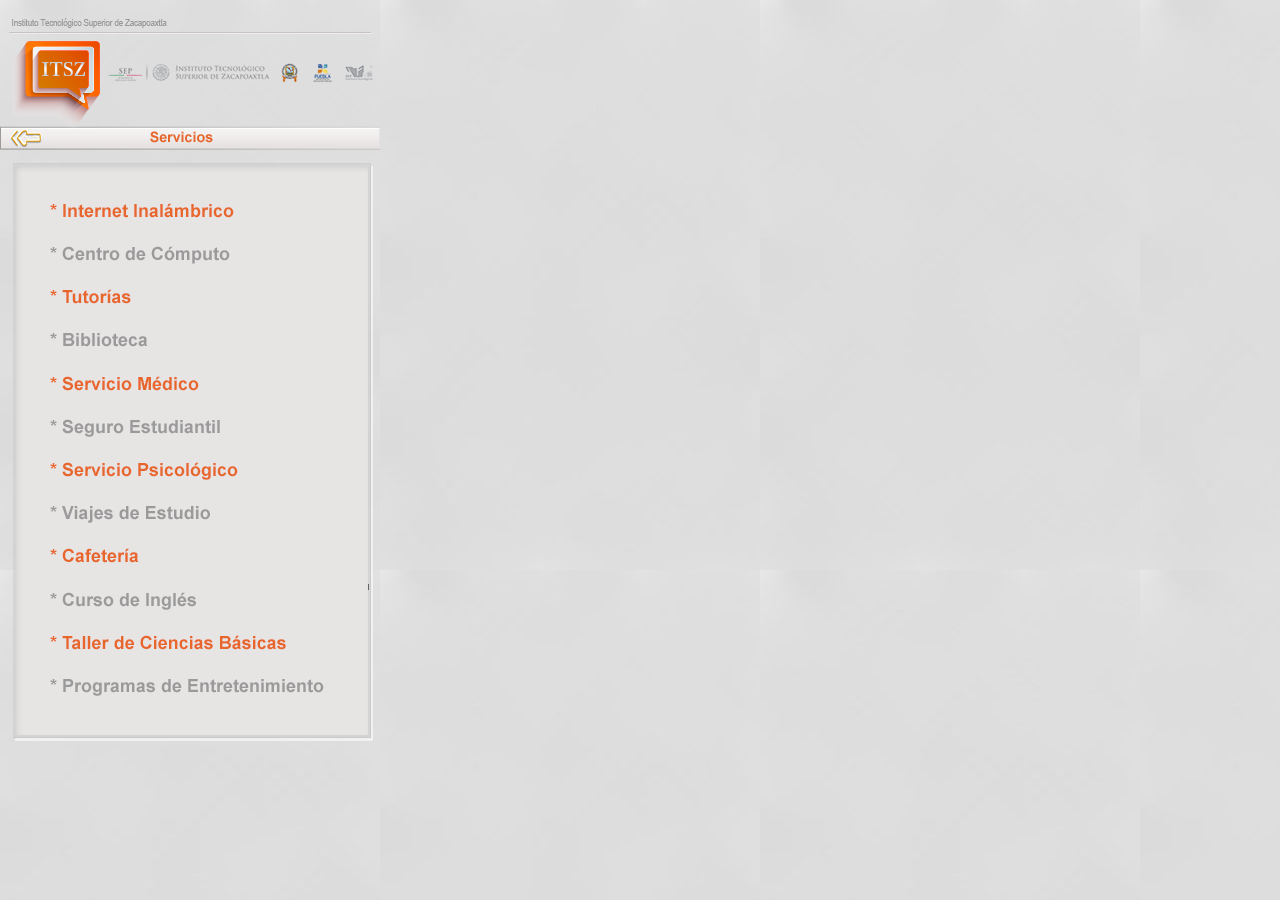
<file: servicios.html>
<!DOCTYPE html>
<html class="html">
 <head>

  <meta http-equiv="Content-type" content="text/html;charset=UTF-8"/>
  <meta name="generator" content="7.4.30.244"/>
  <title>SERVICIOS</title>
  <meta name="viewport" content="width=380"/>
  <!-- CSS -->
  <link rel="stylesheet" type="text/css" href="css/site_global.css?4023935739"/>
  <link rel="stylesheet" type="text/css" href="css/master_a-p_gina-maestra.css?4159922779"/>
  <link rel="stylesheet" type="text/css" href="css/servicios.css?3917715162" id="pagesheet"/>
  <!-- Other scripts -->
  <script type="text/javascript">
   document.documentElement.className += ' js';
</script>
   </head>
 <body>

  <div class="clearfix" id="page"><!-- group -->
   <div class="clip_frame grpelem" id="u114"><!-- image -->
    <img class="block" id="u114_img" src="images/aplicacioncopia.jpg" alt="" width="380" height="570"/>
   </div>
   <div class="clip_frame grpelem" id="u718"><!-- image -->
    <img class="block" id="u718_img" src="images/iinici.png" alt="" width="380" height="24"/>
   </div>
   <div class="clip_frame grpelem" id="u723"><!-- image -->
    <img class="block" id="u723_img" src="images/logo.png" alt="" width="91" height="93"/>
   </div>
   <div class="clip_frame grpelem" id="u728"><!-- image -->
    <img class="block" id="u728_img" src="images/itsz.png" alt="" width="171" height="25"/>
   </div>
   <div class="clip_frame grpelem" id="u734"><!-- image -->
    <img class="block" id="u734_img" src="images/linea.png" alt="" width="370" height="31"/>
   </div>
   <div class="clip_frame grpelem" id="u739"><!-- image -->
    <img class="block" id="u739_img" src="images/itszhead.png" alt="" width="265" height="31"/>
   </div>
   <div class="grpelem" id="u1492"><!-- simple frame --></div>
   <div class="clip_frame grpelem" id="u1503"><!-- image -->
    <img class="block" id="u1503_img" src="images/boser.png" alt="" width="70" height="14"/>
   </div>
   <div class="clip_frame grpelem" id="u1508"><!-- image -->
    <img class="block" id="u1508_img" src="images/servicios22.png" alt="" width="380" height="593"/>
   </div>
   <a class="nonblock nontext museBGSize grpelem" id="u1570" href="index.html"><!-- simple frame --></a>
   <div class="verticalspacer"></div>
  </div>
  <div class="preload_images">
   <img class="preload" src="images/regreso-u1570-r-fr.png" alt=""/>
  </div>
  <!-- JS includes -->
  <script type="text/javascript">
   if (document.location.protocol != 'https:') document.write('\x3Cscript src="http://musecdn.businesscatalyst.com/scripts/4.0/jquery-1.8.3.min.js" type="text/javascript">\x3C/script>');
</script>
  <script type="text/javascript">
   window.jQuery || document.write('\x3Cscript src="scripts/jquery-1.8.3.min.js" type="text/javascript">\x3C/script>');
</script>
  <script src="scripts/museutils.js?4291592202" type="text/javascript"></script>
  <script src="scripts/jquery.musepolyfill.bgsize.js?291134478" type="text/javascript"></script>
  <script src="scripts/jquery.watch.js?4068933136" type="text/javascript"></script>
  <!-- Other scripts -->
  <script type="text/javascript">
   $(document).ready(function() { try {
Muse.Utils.transformMarkupToFixBrowserProblemsPreInit();/* body */
Muse.Utils.prepHyperlinks(true);/* body */
Muse.Utils.fullPage('#page');/* 100% height page */
Muse.Utils.showWidgetsWhenReady();/* body */
Muse.Utils.transformMarkupToFixBrowserProblems();/* body */
} catch(e) { Muse.Assert.fail('Error calling selector function:' + e); }});
</script>
   </body>
</html>
</file>
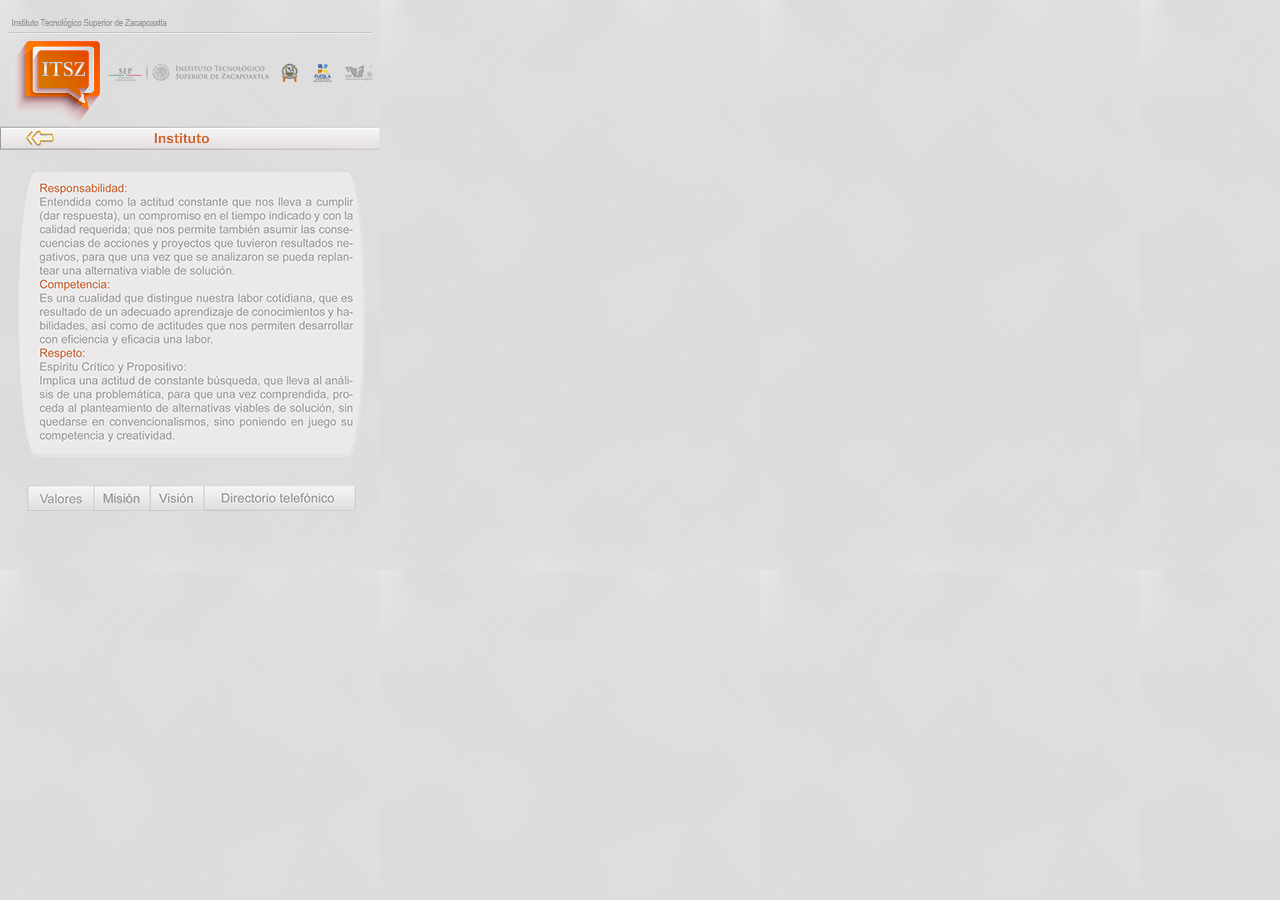
<file: valores.html>
<!DOCTYPE html>
<html class="html">
 <head>

  <meta http-equiv="Content-type" content="text/html;charset=UTF-8"/>
  <meta name="generator" content="7.4.30.244"/>
  <title>VALORES</title>
  <meta name="viewport" content="width=380"/>
  <!-- CSS -->
  <link rel="stylesheet" type="text/css" href="css/site_global.css?4023935739"/>
  <link rel="stylesheet" type="text/css" href="css/master_a-p_gina-maestra.css?4159922779"/>
  <link rel="stylesheet" type="text/css" href="css/valores.css?151466875" id="pagesheet"/>
  <!-- Other scripts -->
  <script type="text/javascript">
   document.documentElement.className += ' js';
</script>
   </head>
 <body>

  <div class="clearfix" id="page"><!-- group -->
   <div class="clip_frame grpelem" id="u114"><!-- image -->
    <img class="block" id="u114_img" src="images/aplicacioncopia.jpg" alt="" width="380" height="570"/>
   </div>
   <div class="clip_frame grpelem" id="u718"><!-- image -->
    <img class="block" id="u718_img" src="images/iinici.png" alt="" width="380" height="24"/>
   </div>
   <div class="clip_frame grpelem" id="u723"><!-- image -->
    <img class="block" id="u723_img" src="images/logo.png" alt="" width="91" height="93"/>
   </div>
   <div class="clip_frame grpelem" id="u728"><!-- image -->
    <img class="block" id="u728_img" src="images/itsz.png" alt="" width="171" height="25"/>
   </div>
   <div class="clip_frame grpelem" id="u734"><!-- image -->
    <img class="block" id="u734_img" src="images/linea.png" alt="" width="370" height="31"/>
   </div>
   <div class="clip_frame grpelem" id="u739"><!-- image -->
    <img class="block" id="u739_img" src="images/itszhead.png" alt="" width="265" height="31"/>
   </div>
   <div class="clip_frame grpelem" id="u938"><!-- image -->
    <img class="block" id="u938_img" src="images/texo%20valores.png" alt="" width="362" height="311"/>
   </div>
   <div class="clip_frame grpelem" id="u950"><!-- image -->
    <img class="block" id="u950_img" src="images/instituto3.png" alt="" width="67" height="26"/>
   </div>
   <a class="nonblock nontext museBGSize grpelem" id="u953" href="index.html"><!-- simple frame --></a>
   <a class="nonblock nontext MuseLinkActive museBGSize grpelem" id="u1020" href="valores.html"><!-- simple frame --></a>
   <a class="nonblock nontext museBGSize grpelem" id="u1032" href="vision.html"><!-- simple frame --></a>
   <a class="nonblock nontext museBGSize grpelem" id="u1064" href="mision.html"><!-- simple frame --></a>
   <a class="nonblock nontext museBGSize grpelem" id="u1110" href="contactos.html"><!-- simple frame --></a>
   <div class="verticalspacer"></div>
  </div>
  <div class="preload_images">
   <img class="preload" src="images/regreso-u953-r-fr.png" alt=""/>
   <img class="preload" src="images/vision%20bot-u1032-r-fr.png" alt=""/>
   <img class="preload" src="images/boton%20misio-u1064-r-fr.png" alt=""/>
   <img class="preload" src="images/direcbot-u1110-r-fr.png" alt=""/>
  </div>
  <!-- JS includes -->
  <script type="text/javascript">
   if (document.location.protocol != 'https:') document.write('\x3Cscript src="http://musecdn.businesscatalyst.com/scripts/4.0/jquery-1.8.3.min.js" type="text/javascript">\x3C/script>');
</script>
  <script type="text/javascript">
   window.jQuery || document.write('\x3Cscript src="scripts/jquery-1.8.3.min.js" type="text/javascript">\x3C/script>');
</script>
  <script src="scripts/museutils.js?4291592202" type="text/javascript"></script>
  <script src="scripts/jquery.musepolyfill.bgsize.js?291134478" type="text/javascript"></script>
  <script src="scripts/jquery.watch.js?4068933136" type="text/javascript"></script>
  <!-- Other scripts -->
  <script type="text/javascript">
   $(document).ready(function() { try {
Muse.Utils.transformMarkupToFixBrowserProblemsPreInit();/* body */
Muse.Utils.prepHyperlinks(true);/* body */
Muse.Utils.fullPage('#page');/* 100% height page */
Muse.Utils.showWidgetsWhenReady();/* body */
Muse.Utils.transformMarkupToFixBrowserProblems();/* body */
} catch(e) { Muse.Assert.fail('Error calling selector function:' + e); }});
</script>
   </body>
</html>
</file>
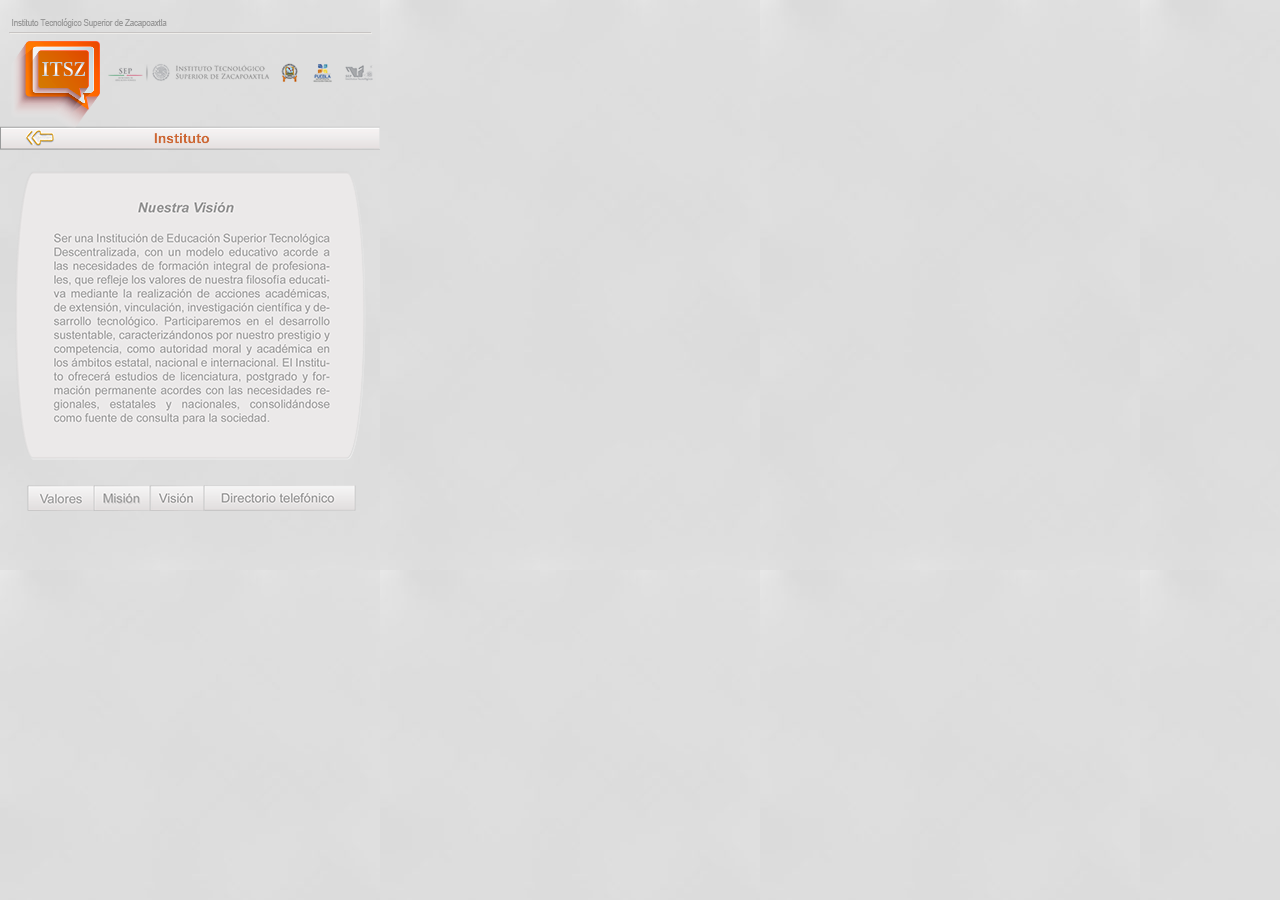
<file: vision.html>
<!DOCTYPE html>
<html class="html">
 <head>

  <meta http-equiv="Content-type" content="text/html;charset=UTF-8"/>
  <meta name="generator" content="7.4.30.244"/>
  <title>VISION</title>
  <meta name="viewport" content="width=380"/>
  <!-- CSS -->
  <link rel="stylesheet" type="text/css" href="css/site_global.css?4023935739"/>
  <link rel="stylesheet" type="text/css" href="css/master_a-p_gina-maestra.css?4159922779"/>
  <link rel="stylesheet" type="text/css" href="css/vision.css?405534608" id="pagesheet"/>
  <!-- Other scripts -->
  <script type="text/javascript">
   document.documentElement.className += ' js';
</script>
   </head>
 <body>

  <div class="clearfix" id="page"><!-- group -->
   <div class="clip_frame grpelem" id="u114"><!-- image -->
    <img class="block" id="u114_img" src="images/aplicacioncopia.jpg" alt="" width="380" height="570"/>
   </div>
   <div class="clip_frame grpelem" id="u718"><!-- image -->
    <img class="block" id="u718_img" src="images/iinici.png" alt="" width="380" height="24"/>
   </div>
   <div class="clip_frame grpelem" id="u723"><!-- image -->
    <img class="block" id="u723_img" src="images/logo.png" alt="" width="91" height="93"/>
   </div>
   <div class="clip_frame grpelem" id="u728"><!-- image -->
    <img class="block" id="u728_img" src="images/itsz.png" alt="" width="171" height="25"/>
   </div>
   <div class="clip_frame grpelem" id="u734"><!-- image -->
    <img class="block" id="u734_img" src="images/linea.png" alt="" width="370" height="31"/>
   </div>
   <div class="clip_frame grpelem" id="u739"><!-- image -->
    <img class="block" id="u739_img" src="images/itszhead.png" alt="" width="265" height="31"/>
   </div>
   <div class="clip_frame grpelem" id="u1177"><!-- image -->
    <img class="block" id="u1177_img" src="images/nuestra%20vision.png" alt="" width="359" height="304"/>
   </div>
   <a class="nonblock nontext museBGSize grpelem" id="u1183" href="valores.html"><!-- simple frame --></a>
   <a class="nonblock nontext MuseLinkActive museBGSize grpelem" id="u1184" href="vision.html"><!-- simple frame --></a>
   <a class="nonblock nontext museBGSize grpelem" id="u1185" href="mision.html"><!-- simple frame --></a>
   <a class="nonblock nontext museBGSize grpelem" id="u1186" href="contactos.html"><!-- simple frame --></a>
   <div class="clip_frame grpelem" id="u1213"><!-- image -->
    <img class="block" id="u1213_img" src="images/instituto3.png" alt="" width="67" height="26"/>
   </div>
   <a class="nonblock nontext museBGSize grpelem" id="u1215" href="index.html"><!-- simple frame --></a>
   <div class="verticalspacer"></div>
  </div>
  <div class="preload_images">
   <img class="preload" src="images/valoresbo-u1202-r-fr.png" alt=""/>
   <img class="preload" src="images/boton%20misio-u1064-r-fr.png" alt=""/>
   <img class="preload" src="images/direcbot-u1110-r-fr.png" alt=""/>
   <img class="preload" src="images/regreso-u953-r-fr.png" alt=""/>
  </div>
  <!-- JS includes -->
  <script type="text/javascript">
   if (document.location.protocol != 'https:') document.write('\x3Cscript src="http://musecdn.businesscatalyst.com/scripts/4.0/jquery-1.8.3.min.js" type="text/javascript">\x3C/script>');
</script>
  <script type="text/javascript">
   window.jQuery || document.write('\x3Cscript src="scripts/jquery-1.8.3.min.js" type="text/javascript">\x3C/script>');
</script>
  <script src="scripts/museutils.js?4291592202" type="text/javascript"></script>
  <script src="scripts/jquery.musepolyfill.bgsize.js?291134478" type="text/javascript"></script>
  <script src="scripts/jquery.watch.js?4068933136" type="text/javascript"></script>
  <!-- Other scripts -->
  <script type="text/javascript">
   $(document).ready(function() { try {
Muse.Utils.transformMarkupToFixBrowserProblemsPreInit();/* body */
Muse.Utils.prepHyperlinks(true);/* body */
Muse.Utils.fullPage('#page');/* 100% height page */
Muse.Utils.showWidgetsWhenReady();/* body */
Muse.Utils.transformMarkupToFixBrowserProblems();/* body */
} catch(e) { Muse.Assert.fail('Error calling selector function:' + e); }});
</script>
   </body>
</html>
</file>
<file: css/site_global.css>
html
{
	min-height: 100%;
	min-width: 100%;
	-ms-text-size-adjust: none;
}

body,div,dl,dt,dd,ul,ol,li,h1,h2,h3,h4,h5,h6,pre,code,form,fieldset,legend,input,button,textarea,p,blockquote,th,td,a
{
	margin: 0;
	padding: 0;
	border-width: 0;
	-webkit-transform-origin: left top;
	-ms-transform-origin: left top;
	-o-transform-origin: left top;
	transform-origin: left top;
}

table
{
	border-collapse: collapse;
	border-spacing: 0;
}

fieldset,img
{
	border: 0;
	-webkit-transform-origin: left top;
	-ms-transform-origin: left top;
	-o-transform-origin: left top;
	transform-origin: left top;
}

address,caption,cite,code,dfn,em,strong,th,var,optgroup
{
	font-style: inherit;
	font-weight: inherit;
}

del,ins
{
	text-decoration: none;
}

li
{
	list-style: none;
}

caption,th
{
	text-align: left;
}

h1,h2,h3,h4,h5,h6
{
	font-size: 100%;
	font-weight: inherit;
}

input,button,textarea,select,optgroup,option
{
	font-family: inherit;
	font-size: inherit;
	font-style: inherit;
	font-weight: inherit;
}

body
{
	font-family: Arial, Helvetica Neue, Helvetica, sans-serif;
	text-align: left;
	font-size: 14px;
	line-height: 17px;
	word-wrap: break-word;
	text-rendering: optimizeLegibility;/* kerning, primarily */
}

@media screen and (-webkit-min-device-pixel-ratio:0)
{
	body { text-rendering:auto; }
}

a
{
	color: inherit;
	text-decoration: inherit;
}

a:link
{
	color: #0000FF;
	text-decoration: underline;
}

a:visited
{
	color: #800080;
	text-decoration: underline;
}

a:hover
{
	color: #0000FF;
	text-decoration: underline;
}

a:active
{
	color: #EE0000;
	text-decoration: underline;
}

a.nontext /* used to override default properties of 'a' tag */
{
	color: black;
	text-decoration: none;
	font-style: normal;
	font-weight: normal;
}

.normal_text
{
	color: #000000;
	font-family: Arial, Helvetica Neue, Helvetica, sans-serif;
	font-size: 14px;
	font-style: normal;
	font-weight: normal;
	letter-spacing: 0px;
	line-height: 17px;
	text-align: left;
	text-decoration: none;
	text-indent: 0px;
	vertical-align: 0px;
	padding: 0px;
}

.TabbedPanelsTab
{
	white-space: nowrap;
}

.MenuBar  .MenuBarView, .MenuBar  .SubMenuView /* Resets for ul and li in menus */
{
	display: block;
	list-style: none;
}

.MenuBar .SubMenu
{
	display: none;
	position: absolute;
}

.NoWrap
{
	white-space: nowrap;
	word-wrap: normal;
}

.rootelem /* the root of the artwork tree */
{
	margin-left: auto;
	margin-right: auto;
}

.colelem /* a child element of a column */
{
	display: inline;
	float: left;
	clear: both;
}

.grpelem /* a child element of a group */
{
	display: inline;
	float: left;
}

.clearfix:after /* force a container to fit around floated items */
{
	content: "\0020";
	visibility: hidden;
	display: block;
	height: 0;
	clear: both;
}

*:first-child+html .clearfix /* IE7 */
{
	zoom: 1;
}

.clip_frame /* used to clip the contents as in the case of an image frame */
{
	overflow: hidden;
}

.inclusion_context /* context for positioning a group of elements that share the same height */
{
	display: table;
	table-layout: fixed;
	width: 0.01px;
}

.inclelem /* element of an inclusion context */
{
	display: table-cell;
	vertical-align: top;
}

.f3s_mid /* 3-slice frame, middle slice */
{
	background-repeat: repeat;
}

.f3s_top,.f3s_bot /* 3-slice frame, top slice */
{
	background-repeat: no-repeat;
}

.f9s_top_left, .f9s_bot_left /* 9-slice frame, left corner slice */
{
	background-repeat: no-repeat;
	background-position: left;
}

.f9s_top_right, .f9s_bot_right /* 9-slice frame, right corner slice */
{
	background-repeat: no-repeat;
	background-position: right;
}

.f9s_top_mid, .f9s_bot_mid /* 9-slice frame, top/bottom horizontal slice */
{
	background-repeat: repeat-x;
	background-position: 0px 0px;
}

.f9s_mid_left /* 9-slice frame, left vertical slice */
{
	background-repeat: repeat-y;
	background-position: left;
}

.f9s_mid_right /* 9-slice frame, right vertical slice */
{
	background-repeat: repeat-y;
	background-position: right;
}

.f9s_center /* 9-slice frame, center slice */
{
	background-repeat: repeat;
	background-position: 0px 0px;
}

.popup_anchor /* anchors an abspos popup */
{
	position: relative;
	width: 0px;
	height: 0px;
}

.popup_element
{
	z-index: 100000;
}

.pointer_cursor
{
	cursor: pointer;
}

span.wrap /* used to force wrap after floated array when nested inside a paragraph */
{
	content: '';
	clear: left;
	display: block;
}

span.actAsInlineDiv /* used to simulate a DIV with inline display when already nested inside a paragraph */
{
	display: inline-block;
}

.position_content,.excludeFromNormalFlow /* used when child content is larger than parent */
{
	float: left;
}

.preload_images /* used to preload images used in non-default states */
{
	position: absolute;
	overflow: hidden;
	left: -9999px;
	top: -9999px;
	height: 1px;
	width: 1px;
}

preload /* used to specifiy the dimension of preload item */
{
	height: 1px;
	width: 1px;
}

.animateStates
{
	-webkit-transition: 0.3s ease-in-out;
	-moz-transition: 0.3s ease-in-out;
	-o-transition: 0.3s ease-in-out;
	transition: 0.3s ease-in-out;
}

input:focus,textarea:focus /* remove default focussed input styling */
{
	outline: none;
}

textarea
{
	resize: none;
	overflow: auto;
}

.fld-prompt /* form placeholders cursor behavior */
{
	pointer-events: none;
}

.wrapped-input /* form inputs & placeholders let div styling show thru */
{
	position: absolute;
	top: 0;
	left: 0;
	background: transparent;
	border: none;
}

.submit-btn /* form submit buttons on top of sibling elements */
{
	z-index: 50000;
}

.anchor_item /* used to specify anchor properties */
{
	width: 22px;
	height: 18px;
}

.MenuBar .SubMenuVisible, .MenuBarVertical .SubMenuVisible, .MenuBar .SubMenu .SubMenuVisible,.popup_element.Active,span.actAsPara,.actAsDiv,a.nonblock.nontext,img.block
{
	display: block;
}

.ose_ei
{
	visibility: hidden;
	z-index: 0;
}

.widget_invisible,.js .invi,.js .mse_pre_init,.js .an_invi /* used to hide the widget before loaded */
{
	visibility: hidden;
}

.no_vert_scroll
{
	overflow-y: hidden;
}

.always_vert_scroll
{
	overflow-y: scroll;
}

.always_horz_scroll
{
	overflow-x: scroll;
}

.popup_element.Inactive,.js .disn,.hidden
{
	display: none;
}

.fullscreen
{
	overflow: hidden;
	left: 0px;
	top: 0px;
	position: fixed;
	height: 100%;
	width: 100%;
	-moz-box-sizing: border-box;
	-webkit-box-sizing: border-box;
	-ms-box-sizing: border-box;
	box-sizing: border-box;
}

.scroll_wrapper
{
	position: absolute;
	overflow: auto;
	left: 0px;
	right: 0px;
	top: 0px;
	bottom: 0px;
	padding-top: 0px;
	padding-bottom: 0px;
	margin-top: 0px;
	margin-bottom: 0px;
}

.MenuBar .MenuItemContainer,.SlideShowContentPanel .fullscreen img
{
	position: relative;
}

.accordion_wrapper
{
	display: inline;
	float: left;
	width: 0px;
}
</file>
<file: css/master_a-p_gina-maestra.css>
#u114,#u718,#u723,#u728,#u734,#u739
{
	position: relative;
}
</file>
<file: css/index.css>
@-ms-viewport
{
	width: 380px;
}

@-webkit-viewport
{
	width: 380px;
}

@-o-viewport
{
	width: 380px;
}

@-moz-viewport
{
	width: 380px;
}

@viewport
{
	width: 380px;
}

.html
{
	background: #C9C9C9 url("../images/aplicacioncopia.jpg") repeat left top fixed;
}

#page
{
	z-index: 1;
	width: 380px;
	min-height: 570px;
	border-style: none;
	border-color: #000000;
	padding-bottom: 24px;
	background: #FFFFFF url("../images/aplicacioncopia.jpg") repeat left top;
}

#u114
{
	z-index: 2;
	width: 380px;
	margin-right: -10000px;
}

#u718
{
	z-index: 4;
	width: 380px;
	margin-right: -10000px;
	margin-top: 126px;
}

#u723
{
	z-index: 6;
	width: 91px;
	margin-right: -10000px;
	margin-top: 40px;
	left: 10px;
}

#u728
{
	z-index: 8;
	width: 171px;
	margin-right: -10000px;
	margin-top: 11px;
	left: 3px;
}

#u734
{
	z-index: 10;
	width: 370px;
	margin-right: -10000px;
	margin-top: 15px;
	left: 6px;
}

#u739
{
	z-index: 12;
	width: 265px;
	margin-right: -10000px;
	margin-top: 53px;
	left: 108px;
}

#u790
{
	z-index: 14;
	width: 176px;
	height: 116px;
	position: relative;
	margin-right: -10000px;
	margin-top: 154px;
	left: 195px;
	background: transparent url("../images/oferta.png") no-repeat left top;
	background-size: contain !important;
}

#u790:hover
{
	margin: 154px -10000px 0px 0px;
	background: transparent url("../images/oferta2.png") no-repeat left top;
	background-size: contain !important;
}

#u809
{
	z-index: 15;
	width: 176px;
	height: 116px;
	position: relative;
	margin-right: -10000px;
	margin-top: 154px;
	left: 6px;
	background: transparent url("../images/instituto.png") no-repeat left top;
	background-size: contain !important;
}

#u809:hover
{
	margin: 154px -10000px 0px 0px;
	background: transparent url("../images/instituto2.png") no-repeat left top;
	background-size: contain !important;
}

#u824
{
	z-index: 16;
	width: 176px;
	height: 116px;
	position: relative;
	margin-right: -10000px;
	margin-top: 274px;
	left: 6px;
	background: transparent url("../images/servicios.png") no-repeat left top;
	background-size: contain !important;
}

#u824:hover
{
	margin: 274px -10000px 0px 0px;
	background: transparent url("../images/servicios2.png") no-repeat left top;
	background-size: contain !important;
}

#u836
{
	z-index: 17;
	width: 176px;
	height: 116px;
	position: relative;
	margin-right: -10000px;
	margin-top: 394px;
	left: 6px;
	background: transparent url("../images/beca.png") no-repeat left top;
	background-size: contain !important;
}

#u836:hover
{
	margin: 394px -10000px 0px 0px;
	background: transparent url("../images/beca2.png") no-repeat left top;
	background-size: contain !important;
}

#u848
{
	z-index: 18;
	width: 176px;
	height: 116px;
	position: relative;
	margin-right: -10000px;
	margin-top: 274px;
	left: 195px;
	background: transparent url("../images/actividades.png") no-repeat left top;
	background-size: contain !important;
}

#u848:hover
{
	margin: 274px -10000px 0px 0px;
	background: transparent url("../images/actividades2.png") no-repeat left top;
	background-size: contain !important;
}

#u860
{
	z-index: 19;
	width: 176px;
	height: 116px;
	position: relative;
	margin-right: -10000px;
	margin-top: 394px;
	left: 195px;
	background: transparent url("../images/noticis.png") no-repeat left top;
	background-size: contain !important;
}

#u860:hover
{
	margin: 394px -10000px 0px 0px;
	background: transparent url("../images/noticis2.png") no-repeat left top;
	background-size: contain !important;
}

#u872
{
	z-index: 20;
	width: 367px;
	height: 45px;
	position: relative;
	margin-right: -10000px;
	margin-top: 517px;
	left: 5px;
	background: transparent url("../images/virtual.png") no-repeat left top;
	background-size: contain !important;
}

#u872:hover
{
	margin: 517px -10000px 0px 0px;
	background: transparent url("../images/virtual2.png") no-repeat left top;
	background-size: contain !important;
}

#u884
{
	z-index: 21;
	width: 55px;
	position: relative;
	margin-right: -10000px;
	margin-top: 126px;
	left: 159px;
}

#page .verticalspacer
{
	clear: both;
}
</file>
<file: css/actividades.css>
@-ms-viewport
{
	width: 380px;
}

@-webkit-viewport
{
	width: 380px;
}

@-o-viewport
{
	width: 380px;
}

@-moz-viewport
{
	width: 380px;
}

@viewport
{
	width: 380px;
}

.html
{
	background: #C9C9C9 url("../images/aplicacioncopia.jpg") repeat left top fixed;
}

#page
{
	z-index: 1;
	width: 380px;
	min-height: 591px;
	border-style: none;
	border-color: #000000;
	padding-bottom: 3px;
	background: #FFFFFF url("../images/aplicacioncopia.jpg") repeat left top;
}

#u114
{
	z-index: 2;
	width: 380px;
	margin-right: -10000px;
}

#u718
{
	z-index: 4;
	width: 380px;
	margin-right: -10000px;
	margin-top: 126px;
}

#u723
{
	z-index: 6;
	width: 91px;
	margin-right: -10000px;
	margin-top: 40px;
	left: 10px;
}

#u728
{
	z-index: 8;
	width: 171px;
	margin-right: -10000px;
	margin-top: 11px;
	left: 3px;
}

#u734
{
	z-index: 10;
	width: 370px;
	margin-right: -10000px;
	margin-top: 15px;
	left: 6px;
}

#u739
{
	z-index: 12;
	width: 265px;
	margin-right: -10000px;
	margin-top: 53px;
	left: 108px;
}

#u1517
{
	z-index: 14;
	width: 89px;
	position: relative;
	margin-right: -10000px;
	margin-top: 130px;
	left: 141px;
}

#u1534
{
	z-index: 16;
	width: 380px;
	position: relative;
	margin-right: -10000px;
	margin-top: 156px;
	left: -2px;
}

#u1569
{
	z-index: 18;
	width: 45px;
	height: 61px;
	position: relative;
	margin-right: -10000px;
	margin-top: 121px;
	left: 2px;
	background: transparent url("../images/regreso-u1570-fr.png") no-repeat left top;
	background-size: contain !important;
}

#u1569:hover
{
	margin: 121px -10000px 0px 0px;
	background: transparent url("../images/regreso-u1570-r-fr.png") no-repeat left top;
	background-size: contain !important;
}

#page .verticalspacer
{
	clear: both;
}
</file>
<file: css/becas.css>
@-ms-viewport
{
	width: 380px;
}

@-webkit-viewport
{
	width: 380px;
}

@-o-viewport
{
	width: 380px;
}

@-moz-viewport
{
	width: 380px;
}

@viewport
{
	width: 380px;
}

.html
{
	background: #C9C9C9 url("../images/aplicacioncopia.jpg") repeat left top fixed;
}

#page
{
	z-index: 1;
	width: 380px;
	min-height: 591px;
	border-style: none;
	border-color: #000000;
	padding-bottom: 3px;
	background: #FFFFFF url("../images/aplicacioncopia.jpg") repeat left top;
}

#u114
{
	z-index: 2;
	width: 380px;
	margin-right: -10000px;
}

#u718
{
	z-index: 4;
	width: 380px;
	margin-right: -10000px;
	margin-top: 126px;
}

#u723
{
	z-index: 6;
	width: 91px;
	margin-right: -10000px;
	margin-top: 40px;
	left: 10px;
}

#u728
{
	z-index: 8;
	width: 171px;
	margin-right: -10000px;
	margin-top: 11px;
	left: 3px;
}

#u734
{
	z-index: 10;
	width: 370px;
	margin-right: -10000px;
	margin-top: 15px;
	left: 6px;
}

#u739
{
	z-index: 12;
	width: 265px;
	margin-right: -10000px;
	margin-top: 53px;
	left: 108px;
}

#u1592
{
	z-index: 14;
	width: 380px;
	position: relative;
	margin-right: -10000px;
	margin-top: 151px;
	left: 1px;
}

#u1602-5
{
	z-index: 16;
	width: 200px;
	position: relative;
	margin-right: -10000px;
	margin-top: 377px;
	left: 50px;
}

#u1645-5
{
	z-index: 21;
	width: 200px;
	position: relative;
	margin-right: -10000px;
	margin-top: 647px;
	left: 50px;
}

#u1646-5
{
	z-index: 26;
	width: 179px;
	min-height: 17px;
	position: relative;
	margin-right: -10000px;
	margin-top: 859px;
	left: 50px;
}

#u1696-5
{
	z-index: 31;
	width: 206px;
	min-height: 17px;
	position: relative;
	margin-right: -10000px;
	margin-top: 1035px;
	left: 50px;
}

#u1702
{
	z-index: 36;
	width: 45px;
	height: 61px;
	position: relative;
	margin-right: -10000px;
	margin-top: 121px;
	left: 2px;
	background: transparent url("../images/regreso-u1570-fr.png") no-repeat left top;
	background-size: contain !important;
}

#u1702:hover
{
	margin: 121px -10000px 0px 0px;
	background: transparent url("../images/regreso-u1570-r-fr.png") no-repeat left top;
	background-size: contain !important;
}

#u1703
{
	z-index: 37;
	width: 52px;
	position: relative;
	margin-right: -10000px;
	margin-top: 129px;
	left: 147px;
}

#page .verticalspacer
{
	clear: both;
}
</file>
<file: css/contactos.css>
@-ms-viewport
{
	width: 380px;
}

@-webkit-viewport
{
	width: 380px;
}

@-o-viewport
{
	width: 380px;
}

@-moz-viewport
{
	width: 380px;
}

@viewport
{
	width: 380px;
}

.html
{
	background: #C9C9C9 url("../images/aplicacioncopia.jpg") repeat left top fixed;
}

#page
{
	z-index: 1;
	width: 380px;
	min-height: 570px;
	border-style: none;
	border-color: #000000;
	padding-bottom: 24px;
	background: #FFFFFF url("../images/aplicacioncopia.jpg") repeat left top;
}

#u114
{
	z-index: 2;
	width: 380px;
	margin-right: -10000px;
}

#u718
{
	z-index: 4;
	width: 380px;
	margin-right: -10000px;
	margin-top: 126px;
}

#u723
{
	z-index: 6;
	width: 91px;
	margin-right: -10000px;
	margin-top: 40px;
	left: 10px;
}

#u728
{
	z-index: 8;
	width: 171px;
	margin-right: -10000px;
	margin-top: 11px;
	left: 3px;
}

#u734
{
	z-index: 10;
	width: 370px;
	margin-right: -10000px;
	margin-top: 15px;
	left: 6px;
}

#u739
{
	z-index: 12;
	width: 265px;
	margin-right: -10000px;
	margin-top: 53px;
	left: 108px;
}

#u1196
{
	z-index: 14;
	width: 362px;
	position: relative;
	margin-right: -10000px;
	margin-top: 165px;
	left: 11px;
}

#u1196_img
{
	padding-right: 1px;
	padding-bottom: 1px;
}

#u1202
{
	z-index: 16;
	width: 71px;
	height: 27px;
	position: relative;
	margin-right: -10000px;
	margin-top: 485px;
	left: 27px;
	background: transparent url("../images/valoresbo-u1020-fr.png") no-repeat left top;
	background-size: contain !important;
}

#u1202:hover
{
	margin: 485px -10000px 0px 0px;
	background: transparent url("../images/valoresbo-u1202-r-fr.png") no-repeat left top;
	background-size: contain !important;
}

#u1203
{
	z-index: 17;
	width: 54px;
	height: 27px;
	position: relative;
	margin-right: -10000px;
	margin-top: 485px;
	left: 150px;
	background: transparent url("../images/vision%20bot-u1032-fr.png") no-repeat left top;
	background-size: contain !important;
}

#u1203:hover
{
	margin: 485px -10000px 0px 0px;
	background: transparent url("../images/vision%20bot-u1032-r-fr.png") no-repeat left top;
	background-size: contain !important;
}

#u1204
{
	z-index: 18;
	width: 63px;
	height: 27px;
	position: relative;
	margin-right: -10000px;
	margin-top: 485px;
	left: 94px;
	background: transparent url("../images/boton%20misio-u1064-fr.png") no-repeat left top;
	background-size: contain !important;
}

#u1204:hover
{
	margin: 485px -10000px 0px 0px;
	background: transparent url("../images/boton%20misio-u1064-r-fr.png") no-repeat left top;
	background-size: contain !important;
}

#u1205
{
	z-index: 19;
	width: 164px;
	height: 27px;
	position: relative;
	margin-right: -10000px;
	margin-top: 485px;
	left: 203px;
	background: transparent url("../images/direcbot-u1110-fr.png") no-repeat left top;
	background-size: contain !important;
}

#u1217
{
	z-index: 20;
	width: 67px;
	position: relative;
	margin-right: -10000px;
	margin-top: 125px;
	left: 149px;
}

#u1219
{
	z-index: 22;
	width: 85px;
	height: 32px;
	position: relative;
	margin-right: -10000px;
	margin-top: 122px;
	left: 18px;
	background: transparent url("../images/regreso-u953-fr.png") no-repeat left top;
	background-size: contain !important;
}

#u1219:hover
{
	margin: 122px -10000px 0px 0px;
	background: transparent url("../images/regreso-u953-r-fr.png") no-repeat left top;
	background-size: contain !important;
}

#page .verticalspacer
{
	clear: both;
}
</file>
<file: css/mision.css>
@-ms-viewport
{
	width: 380px;
}

@-webkit-viewport
{
	width: 380px;
}

@-o-viewport
{
	width: 380px;
}

@-moz-viewport
{
	width: 380px;
}

@viewport
{
	width: 380px;
}

.html
{
	background: #C9C9C9 url("../images/aplicacioncopia.jpg") repeat left top fixed;
}

#page
{
	z-index: 1;
	width: 380px;
	min-height: 570px;
	border-style: none;
	border-color: #000000;
	padding-bottom: 24px;
	background: #FFFFFF url("../images/aplicacioncopia.jpg") repeat left top;
}

#u114
{
	z-index: 2;
	width: 380px;
	margin-right: -10000px;
}

#u718
{
	z-index: 4;
	width: 380px;
	margin-right: -10000px;
	margin-top: 126px;
}

#u723
{
	z-index: 6;
	width: 91px;
	margin-right: -10000px;
	margin-top: 40px;
	left: 10px;
}

#u728
{
	z-index: 8;
	width: 171px;
	margin-right: -10000px;
	margin-top: 11px;
	left: 3px;
}

#u734
{
	z-index: 10;
	width: 370px;
	margin-right: -10000px;
	margin-top: 15px;
	left: 6px;
}

#u739
{
	z-index: 12;
	width: 265px;
	margin-right: -10000px;
	margin-top: 53px;
	left: 108px;
}

#u1164
{
	z-index: 14;
	width: 362px;
	position: relative;
	margin-right: -10000px;
	margin-top: 163px;
	left: 11px;
}

#u1164_img
{
	padding-right: 1px;
	padding-bottom: 1px;
}

#u1170
{
	z-index: 16;
	width: 71px;
	height: 27px;
	position: relative;
	margin-right: -10000px;
	margin-top: 485px;
	left: 27px;
	background: transparent url("../images/valoresbo-u1020-fr.png") no-repeat left top;
	background-size: contain !important;
}

#u1170:hover
{
	margin: 485px -10000px 0px 0px;
	background: transparent url("../images/valoresbo-u1202-r-fr.png") no-repeat left top;
	background-size: contain !important;
}

#u1171
{
	z-index: 17;
	width: 54px;
	height: 27px;
	position: relative;
	margin-right: -10000px;
	margin-top: 485px;
	left: 150px;
	background: transparent url("../images/vision%20bot-u1032-fr.png") no-repeat left top;
	background-size: contain !important;
}

#u1171:hover
{
	margin: 485px -10000px 0px 0px;
	background: transparent url("../images/vision%20bot-u1032-r-fr.png") no-repeat left top;
	background-size: contain !important;
}

#u1172
{
	z-index: 18;
	width: 63px;
	height: 27px;
	position: relative;
	margin-right: -10000px;
	margin-top: 485px;
	left: 94px;
	background: transparent url("../images/boton%20misio-u1064-fr.png") no-repeat left top;
	background-size: contain !important;
}

#u1173
{
	z-index: 19;
	width: 164px;
	height: 27px;
	position: relative;
	margin-right: -10000px;
	margin-top: 485px;
	left: 203px;
	background: transparent url("../images/direcbot-u1110-fr.png") no-repeat left top;
	background-size: contain !important;
}

#u1173:hover
{
	margin: 485px -10000px 0px 0px;
	background: transparent url("../images/direcbot-u1110-r-fr.png") no-repeat left top;
	background-size: contain !important;
}

#u1209
{
	z-index: 20;
	width: 67px;
	position: relative;
	margin-right: -10000px;
	margin-top: 125px;
	left: 149px;
}

#u1211
{
	z-index: 22;
	width: 85px;
	height: 32px;
	position: relative;
	margin-right: -10000px;
	margin-top: 122px;
	left: 18px;
	background: transparent url("../images/regreso-u953-fr.png") no-repeat left top;
	background-size: contain !important;
}

#u1211:hover
{
	margin: 122px -10000px 0px 0px;
	background: transparent url("../images/regreso-u953-r-fr.png") no-repeat left top;
	background-size: contain !important;
}

#page .verticalspacer
{
	clear: both;
}
</file>
<file: css/noticias.css>
@-ms-viewport
{
	width: 380px;
}

@-webkit-viewport
{
	width: 380px;
}

@-o-viewport
{
	width: 380px;
}

@-moz-viewport
{
	width: 380px;
}

@viewport
{
	width: 380px;
}

.html
{
	background: #C9C9C9 url("../images/aplicacioncopia.jpg") repeat left top fixed;
}

#page
{
	z-index: 1;
	width: 380px;
	min-height: 593.2735849056603px;
	border-style: none;
	border-color: #000000;
	padding-bottom: 1px;
	background: #FFFFFF url("../images/aplicacioncopia.jpg") repeat left top;
}

#page_position_content
{
	margin-bottom: -243px;
}

#pu114
{
	width: 0.01px;
	position: relative;
}

#u114
{
	z-index: 2;
	width: 380px;
	margin-right: -10000px;
}

#u718
{
	z-index: 4;
	width: 380px;
	margin-right: -10000px;
	margin-top: 126px;
}

#u723
{
	z-index: 6;
	width: 91px;
	margin-right: -10000px;
	margin-top: 40px;
	left: 10px;
}

#u728
{
	z-index: 8;
	width: 171px;
	margin-right: -10000px;
	margin-top: 11px;
	left: 3px;
}

#u734
{
	z-index: 10;
	width: 370px;
	margin-right: -10000px;
	margin-top: 15px;
	left: 6px;
}

#u739
{
	z-index: 12;
	width: 265px;
	margin-right: -10000px;
	margin-top: 53px;
	left: 108px;
}

#u1539
{
	z-index: 16;
	width: 61px;
	position: relative;
	margin-right: -10000px;
	margin-top: 130px;
	left: 141px;
}

#u1544
{
	z-index: 18;
	width: 358px;
	position: relative;
	margin-right: -10000px;
	margin-top: 172px;
	left: 10px;
}

#u1544_img
{
	padding-right: 1px;
}

#u1556
{
	z-index: 22;
	width: 358px;
	position: relative;
	margin-right: -10000px;
	margin-top: 371px;
	left: 10px;
}

#u1568
{
	z-index: 26;
	width: 45px;
	height: 61px;
	position: relative;
	margin-right: -10000px;
	margin-top: 121px;
	left: 2px;
	background: transparent url("../images/regreso-u1570-fr.png") no-repeat left top;
	background-size: contain !important;
}

#u1568:hover
{
	margin: 121px -10000px 0px 0px;
	background: transparent url("../images/regreso-u1570-r-fr.png") no-repeat left top;
	background-size: contain !important;
}

#u1550
{
	z-index: 20;
	width: 358px;
	margin-left: 10px;
	margin-top: 11px;
	position: relative;
}

#u1525
{
	z-index: 14;
	width: 358px;
	margin-left: 10px;
	margin-top: 6px;
	position: relative;
}

#u1562
{
	z-index: 24;
	width: 358px;
	margin-left: 10px;
	margin-top: 10px;
	position: relative;
}

body
{
	padding-bottom: 257px;
}

#page .verticalspacer
{
	clear: both;
}
</file>
<file: css/oferta.css>
@-ms-viewport
{
	width: 380px;
}

@-webkit-viewport
{
	width: 380px;
}

@-o-viewport
{
	width: 380px;
}

@-moz-viewport
{
	width: 380px;
}

@viewport
{
	width: 380px;
}

.html
{
	background: #C9C9C9 url("../images/aplicacioncopia.jpg") repeat left top fixed;
}

#page
{
	z-index: 1;
	width: 380px;
	min-height: 594px;
	border-style: none;
	border-color: #000000;
	background: #FFFFFF url("../images/aplicacioncopia.jpg") repeat left top;
}

#gastronomia
{
	position: relative;
	width: 22px;
	margin-right: -10000px;
	margin-top: 570px;
	left: -22px;
}

#pu114
{
	width: 0.01px;
	position: relative;
	margin-right: -10000px;
}

#u114
{
	z-index: 2;
	width: 380px;
	margin-right: -10000px;
}

#u718
{
	z-index: 4;
	width: 380px;
	margin-right: -10000px;
	margin-top: 126px;
}

#u723
{
	z-index: 6;
	width: 91px;
	margin-right: -10000px;
	margin-top: 40px;
	left: 10px;
}

#u728
{
	z-index: 8;
	width: 171px;
	margin-right: -10000px;
	margin-top: 11px;
	left: 3px;
}

#u734
{
	z-index: 10;
	width: 370px;
	margin-right: -10000px;
	margin-top: 15px;
	left: 6px;
}

#u739
{
	z-index: 12;
	width: 265px;
	margin-right: -10000px;
	margin-top: 53px;
	left: 108px;
}

#u1280
{
	z-index: 14;
	width: 350px;
	height: 52px;
	position: relative;
	margin-right: -10000px;
	margin-top: 172px;
	left: 16px;
	background: transparent url("../images/1.png") no-repeat left top;
	background-size: contain !important;
}

#u1280:hover
{
	margin: 172px -10000px 0px 0px;
	background: transparent url("../images/12.png") no-repeat left top;
	background-size: contain !important;
}

#u1322
{
	z-index: 15;
	width: 127px;
	position: relative;
	margin-right: -10000px;
	margin-top: 128px;
	left: 115px;
}

#u1343
{
	z-index: 17;
	width: 350px;
	height: 52px;
	position: relative;
	margin-right: -10000px;
	margin-top: 225px;
	left: 16px;
	background: transparent url("../images/2.png") no-repeat left top;
	background-size: contain !important;
}

#u1343:hover
{
	margin: 225px -10000px 0px 0px;
	background: transparent url("../images/22.png") no-repeat left top;
	background-size: contain !important;
}

#u1355
{
	z-index: 18;
	width: 350px;
	height: 52px;
	position: relative;
	margin-right: -10000px;
	margin-top: 280px;
	left: 16px;
	background: transparent url("../images/3.png") no-repeat left top;
	background-size: contain !important;
}

#u1355:hover
{
	margin: 280px -10000px 0px 0px;
	background: transparent url("../images/32.png") no-repeat left top;
	background-size: contain !important;
}

#u1367
{
	z-index: 19;
	width: 350px;
	height: 52px;
	position: relative;
	margin-right: -10000px;
	margin-top: 335px;
	left: 16px;
	background: transparent url("../images/4.png") no-repeat left top;
	background-size: contain !important;
}

#u1367:hover
{
	margin: 335px -10000px 0px 0px;
	background: transparent url("../images/42.png") no-repeat left top;
	background-size: contain !important;
}

#u1379
{
	z-index: 20;
	width: 350px;
	height: 52px;
	position: relative;
	margin-right: -10000px;
	margin-top: 390px;
	left: 16px;
	background: transparent url("../images/5.png") no-repeat left top;
	background-size: contain !important;
}

#u1379:hover
{
	margin: 390px -10000px 0px 0px;
	background: transparent url("../images/52.png") no-repeat left top;
	background-size: contain !important;
}

#u1391
{
	z-index: 21;
	width: 350px;
	height: 52px;
	position: relative;
	margin-right: -10000px;
	margin-top: 445px;
	left: 16px;
	background: transparent url("../images/6.png") no-repeat left top;
	background-size: contain !important;
}

#u1391:hover
{
	margin: 445px -10000px 0px 0px;
	background: transparent url("../images/62.png") no-repeat left top;
	background-size: contain !important;
}

#u1403
{
	z-index: 22;
	width: 350px;
	height: 52px;
	position: relative;
	margin-right: -10000px;
	margin-top: 499px;
	left: 16px;
	background: transparent url("../images/7.png") no-repeat left top;
	background-size: contain !important;
}

#u1403:hover
{
	margin: 499px -10000px 0px 0px;
	background: transparent url("../images/72.png") no-repeat left top;
	background-size: contain !important;
}

#u1415
{
	z-index: 23;
	width: 380px;
	position: relative;
	margin-right: -10000px;
	margin-top: 561px;
}

#u1465
{
	z-index: 44;
	width: 93px;
	height: 58px;
	position: relative;
	margin-right: -10000px;
	margin-top: 568px;
	left: 10px;
	background: transparent url("../images/regreso-u1465-fr.png") no-repeat left top;
	background-size: contain !important;
}

#u1476
{
	z-index: 51;
	width: 69px;
	height: 40px;
	position: relative;
	margin-right: -10000px;
	margin-top: 118px;
	left: 10px;
	background: transparent url("../images/regreso-u1476-fr.png") no-repeat left top;
	background-size: contain !important;
}

#u1476:hover
{
	margin: 118px -10000px 0px 0px;
	background: transparent url("../images/regreso-u1476-r-fr.png") no-repeat left top;
	background-size: contain !important;
}

#administracion
{
	margin-bottom: -3359px;
	position: relative;
	width: 22px;
	margin-right: -10000px;
	margin-top: 4580px;
	left: -133px;
}

#forestal
{
	margin-bottom: -2700px;
	position: relative;
	width: 22px;
	margin-right: -10000px;
	margin-top: 3921px;
	left: -89px;
}

#biologia
{
	margin-bottom: -2025px;
	position: relative;
	width: 22px;
	margin-right: -10000px;
	margin-top: 3246px;
	left: -62px;
}

#pmecatronica
{
	width: 0.01px;
	margin-bottom: -1355px;
	position: relative;
	margin-right: -10000px;
	margin-top: 1236px;
	left: -31px;
}

#mecatronica
{
	position: relative;
}

#ondustrial
{
	margin-left: 1px;
	margin-top: 647px;
	position: relative;
}

#informatica
{
	margin-left: 6px;
	margin-top: 657px;
	position: relative;
}

#ppu1420
{
	width: 0.01px;
	margin-bottom: -4025px;
	position: relative;
	margin-right: -10000px;
	margin-top: 1236px;
	left: -2px;
}

#u1420
{
	z-index: 25;
	width: 380px;
	position: relative;
	margin-right: -10000px;
}

#u1425
{
	z-index: 27;
	width: 380px;
	position: relative;
	margin-right: -10000px;
	margin-top: 665px;
}

#u1468
{
	z-index: 45;
	width: 84px;
	height: 56px;
	position: relative;
	margin-right: -10000px;
	margin-top: 3px;
	left: 11px;
	background: transparent url("../images/regreso-u1468-fr.png") no-repeat left top;
	background-size: contain !important;
}

#u1470
{
	z-index: 46;
	width: 104px;
	height: 59px;
	position: relative;
	margin-right: -10000px;
	margin-top: 668px;
	left: 9px;
	background: transparent url("../images/regreso-u1470-fr.png") no-repeat left top;
	background-size: contain !important;
}

#pu1420,#pu1430
{
	width: 0.01px;
	margin-left: 2px;
	position: relative;
}

#u1430
{
	z-index: 29;
	width: 380px;
	position: relative;
	margin-right: -10000px;
}

#u1471
{
	z-index: 47;
	width: 77px;
	height: 56px;
	position: relative;
	margin-right: -10000px;
	margin-top: 9px;
	left: 11px;
	background: transparent url("../images/regreso-u1471-fr.png") no-repeat left top;
	background-size: contain !important;
}

#pu1455
{
	width: 0.01px;
	margin-left: 2px;
	top: -5px;
	margin-bottom: -5px;
	position: relative;
}

#u1455
{
	z-index: 42;
	width: 380px;
	position: relative;
	margin-right: -10000px;
}

#u1472
{
	z-index: 48;
	width: 97px;
	height: 60px;
	position: relative;
	margin-right: -10000px;
	margin-top: 9px;
	left: 10px;
	background: transparent url("../images/regreso-u1472-fr.png") no-repeat left top;
	background-size: contain !important;
}

#pu1435
{
	width: 0.01px;
	margin-left: 2px;
	top: -7px;
	margin-bottom: -7px;
	position: relative;
}

#u1435
{
	z-index: 31;
	width: 380px;
	position: relative;
	margin-right: -10000px;
}

#u1473
{
	z-index: 49;
	width: 93px;
	height: 59px;
	position: relative;
	margin-right: -10000px;
	margin-top: 7px;
	left: 10px;
	background: transparent url("../images/regreso-u1473-fr.png") no-repeat left top;
	background-size: contain !important;
}

#pu1440
{
	width: 0.01px;
	position: relative;
}

#u1440
{
	z-index: 33;
	width: 380px;
	position: relative;
	margin-right: -10000px;
}

#u1474
{
	z-index: 50;
	width: 77px;
	height: 57px;
	position: relative;
	margin-right: -10000px;
	margin-top: 9px;
	left: 12px;
	background: transparent url("../images/regreso-u1474-fr.png") no-repeat left top;
	background-size: contain !important;
}

body
{
	padding-bottom: 4032px;
}

#page .verticalspacer
{
	clear: both;
	margin-bottom: -1236px;
}
</file>
<file: css/servicios.css>
@-ms-viewport
{
	width: 380px;
}

@-webkit-viewport
{
	width: 380px;
}

@-o-viewport
{
	width: 380px;
}

@-moz-viewport
{
	width: 380px;
}

@viewport
{
	width: 380px;
}

.html
{
	background: #C9C9C9 url("../images/aplicacioncopia.jpg") repeat left top fixed;
}

#page
{
	z-index: 1;
	width: 380px;
	min-height: 591px;
	border-style: none;
	border-color: #000000;
	padding-bottom: 3px;
	background: #FFFFFF url("../images/aplicacioncopia.jpg") repeat left top;
}

#u114
{
	z-index: 2;
	width: 380px;
	margin-right: -10000px;
}

#u718
{
	z-index: 4;
	width: 380px;
	margin-right: -10000px;
	margin-top: 126px;
}

#u723
{
	z-index: 6;
	width: 91px;
	margin-right: -10000px;
	margin-top: 40px;
	left: 10px;
}

#u728
{
	z-index: 8;
	width: 171px;
	margin-right: -10000px;
	margin-top: 11px;
	left: 3px;
}

#u734
{
	z-index: 10;
	width: 370px;
	margin-right: -10000px;
	margin-top: 15px;
	left: 6px;
}

#u739
{
	z-index: 12;
	width: 265px;
	margin-right: -10000px;
	margin-top: 53px;
	left: 108px;
}

#u1492
{
	z-index: 14;
	width: 4px;
	height: 4px;
	border-width: 1px;
	border-style: solid;
	border-color: #000000;
	background-color: #FFFFFF;
	position: relative;
	margin-right: -10000px;
	margin-top: 584px;
	left: 363px;
}

#u1503
{
	z-index: 15;
	width: 70px;
	position: relative;
	margin-right: -10000px;
	margin-top: 130px;
	left: 146px;
}

#u1508
{
	z-index: 17;
	width: 380px;
	position: relative;
	margin-right: -10000px;
	margin-top: 153px;
}

#u1570
{
	z-index: 19;
	width: 45px;
	height: 61px;
	position: relative;
	margin-right: -10000px;
	margin-top: 121px;
	left: 2px;
	background: transparent url("../images/regreso-u1570-fr.png") no-repeat left top;
	background-size: contain !important;
}

#u1570:hover
{
	margin: 121px -10000px 0px 0px;
	background: transparent url("../images/regreso-u1570-r-fr.png") no-repeat left top;
	background-size: contain !important;
}

#page .verticalspacer
{
	clear: both;
}
</file>
<file: css/valores.css>
@-ms-viewport
{
	width: 380px;
}

@-webkit-viewport
{
	width: 380px;
}

@-o-viewport
{
	width: 380px;
}

@-moz-viewport
{
	width: 380px;
}

@viewport
{
	width: 380px;
}

.html
{
	background: #C9C9C9 url("../images/aplicacioncopia.jpg") repeat left top fixed;
}

#page
{
	z-index: 1;
	width: 380px;
	min-height: 570px;
	border-style: none;
	border-color: #000000;
	padding-bottom: 24px;
	background: #FFFFFF url("../images/aplicacioncopia.jpg") repeat left top;
}

#u114
{
	z-index: 2;
	width: 380px;
	margin-right: -10000px;
}

#u718
{
	z-index: 4;
	width: 380px;
	margin-right: -10000px;
	margin-top: 126px;
}

#u723
{
	z-index: 6;
	width: 91px;
	margin-right: -10000px;
	margin-top: 40px;
	left: 10px;
}

#u728
{
	z-index: 8;
	width: 171px;
	margin-right: -10000px;
	margin-top: 11px;
	left: 3px;
}

#u734
{
	z-index: 10;
	width: 370px;
	margin-right: -10000px;
	margin-top: 15px;
	left: 6px;
}

#u739
{
	z-index: 12;
	width: 265px;
	margin-right: -10000px;
	margin-top: 53px;
	left: 108px;
}

#u938
{
	z-index: 14;
	width: 362px;
	position: relative;
	margin-right: -10000px;
	margin-top: 157px;
	left: 11px;
}

#u950
{
	z-index: 16;
	width: 67px;
	position: relative;
	margin-right: -10000px;
	margin-top: 125px;
	left: 149px;
}

#u953
{
	z-index: 18;
	width: 85px;
	height: 32px;
	position: relative;
	margin-right: -10000px;
	margin-top: 122px;
	left: 18px;
	background: transparent url("../images/regreso-u953-fr.png") no-repeat left top;
	background-size: contain !important;
}

#u953:hover
{
	margin: 122px -10000px 0px 0px;
	background: transparent url("../images/regreso-u953-r-fr.png") no-repeat left top;
	background-size: contain !important;
}

#u1020
{
	z-index: 19;
	width: 71px;
	height: 27px;
	position: relative;
	margin-right: -10000px;
	margin-top: 485px;
	left: 27px;
	background: transparent url("../images/valoresbo-u1020-fr.png") no-repeat left top;
	background-size: contain !important;
}

#u1032
{
	z-index: 20;
	width: 54px;
	height: 27px;
	position: relative;
	margin-right: -10000px;
	margin-top: 485px;
	left: 150px;
	background: transparent url("../images/vision%20bot-u1032-fr.png") no-repeat left top;
	background-size: contain !important;
}

#u1032:hover
{
	margin: 485px -10000px 0px 0px;
	background: transparent url("../images/vision%20bot-u1032-r-fr.png") no-repeat left top;
	background-size: contain !important;
}

#u1064
{
	z-index: 21;
	width: 63px;
	height: 27px;
	position: relative;
	margin-right: -10000px;
	margin-top: 485px;
	left: 94px;
	background: transparent url("../images/boton%20misio-u1064-fr.png") no-repeat left top;
	background-size: contain !important;
}

#u1064:hover
{
	margin: 485px -10000px 0px 0px;
	background: transparent url("../images/boton%20misio-u1064-r-fr.png") no-repeat left top;
	background-size: contain !important;
}

#u1110
{
	z-index: 22;
	width: 164px;
	height: 27px;
	position: relative;
	margin-right: -10000px;
	margin-top: 485px;
	left: 203px;
	background: transparent url("../images/direcbot-u1110-fr.png") no-repeat left top;
	background-size: contain !important;
}

#u1110:hover
{
	margin: 485px -10000px 0px 0px;
	background: transparent url("../images/direcbot-u1110-r-fr.png") no-repeat left top;
	background-size: contain !important;
}

#page .verticalspacer
{
	clear: both;
}
</file>
<file: css/vision.css>
@-ms-viewport
{
	width: 380px;
}

@-webkit-viewport
{
	width: 380px;
}

@-o-viewport
{
	width: 380px;
}

@-moz-viewport
{
	width: 380px;
}

@viewport
{
	width: 380px;
}

.html
{
	background: #C9C9C9 url("../images/aplicacioncopia.jpg") repeat left top fixed;
}

#page
{
	z-index: 1;
	width: 380px;
	min-height: 570px;
	border-style: none;
	border-color: #000000;
	padding-bottom: 24px;
	background: #FFFFFF url("../images/aplicacioncopia.jpg") repeat left top;
}

#u114
{
	z-index: 2;
	width: 380px;
	margin-right: -10000px;
}

#u718
{
	z-index: 4;
	width: 380px;
	margin-right: -10000px;
	margin-top: 126px;
}

#u723
{
	z-index: 6;
	width: 91px;
	margin-right: -10000px;
	margin-top: 40px;
	left: 10px;
}

#u728
{
	z-index: 8;
	width: 171px;
	margin-right: -10000px;
	margin-top: 11px;
	left: 3px;
}

#u734
{
	z-index: 10;
	width: 370px;
	margin-right: -10000px;
	margin-top: 15px;
	left: 6px;
}

#u739
{
	z-index: 12;
	width: 265px;
	margin-right: -10000px;
	margin-top: 53px;
	left: 108px;
}

#u1177
{
	z-index: 14;
	width: 359px;
	position: relative;
	margin-right: -10000px;
	margin-top: 166px;
	left: 11px;
}

#u1183
{
	z-index: 16;
	width: 71px;
	height: 27px;
	position: relative;
	margin-right: -10000px;
	margin-top: 485px;
	left: 27px;
	background: transparent url("../images/valoresbo-u1020-fr.png") no-repeat left top;
	background-size: contain !important;
}

#u1183:hover
{
	margin: 485px -10000px 0px 0px;
	background: transparent url("../images/valoresbo-u1202-r-fr.png") no-repeat left top;
	background-size: contain !important;
}

#u1184
{
	z-index: 17;
	width: 54px;
	height: 27px;
	position: relative;
	margin-right: -10000px;
	margin-top: 485px;
	left: 150px;
	background: transparent url("../images/vision%20bot-u1032-fr.png") no-repeat left top;
	background-size: contain !important;
}

#u1185
{
	z-index: 18;
	width: 63px;
	height: 27px;
	position: relative;
	margin-right: -10000px;
	margin-top: 485px;
	left: 94px;
	background: transparent url("../images/boton%20misio-u1064-fr.png") no-repeat left top;
	background-size: contain !important;
}

#u1185:hover
{
	margin: 485px -10000px 0px 0px;
	background: transparent url("../images/boton%20misio-u1064-r-fr.png") no-repeat left top;
	background-size: contain !important;
}

#u1186
{
	z-index: 19;
	width: 164px;
	height: 27px;
	position: relative;
	margin-right: -10000px;
	margin-top: 485px;
	left: 203px;
	background: transparent url("../images/direcbot-u1110-fr.png") no-repeat left top;
	background-size: contain !important;
}

#u1186:hover
{
	margin: 485px -10000px 0px 0px;
	background: transparent url("../images/direcbot-u1110-r-fr.png") no-repeat left top;
	background-size: contain !important;
}

#u1213
{
	z-index: 20;
	width: 67px;
	position: relative;
	margin-right: -10000px;
	margin-top: 125px;
	left: 149px;
}

#u1215
{
	z-index: 22;
	width: 85px;
	height: 32px;
	position: relative;
	margin-right: -10000px;
	margin-top: 122px;
	left: 18px;
	background: transparent url("../images/regreso-u953-fr.png") no-repeat left top;
	background-size: contain !important;
}

#u1215:hover
{
	margin: 122px -10000px 0px 0px;
	background: transparent url("../images/regreso-u953-r-fr.png") no-repeat left top;
	background-size: contain !important;
}

#page .verticalspacer
{
	clear: both;
}
</file>
